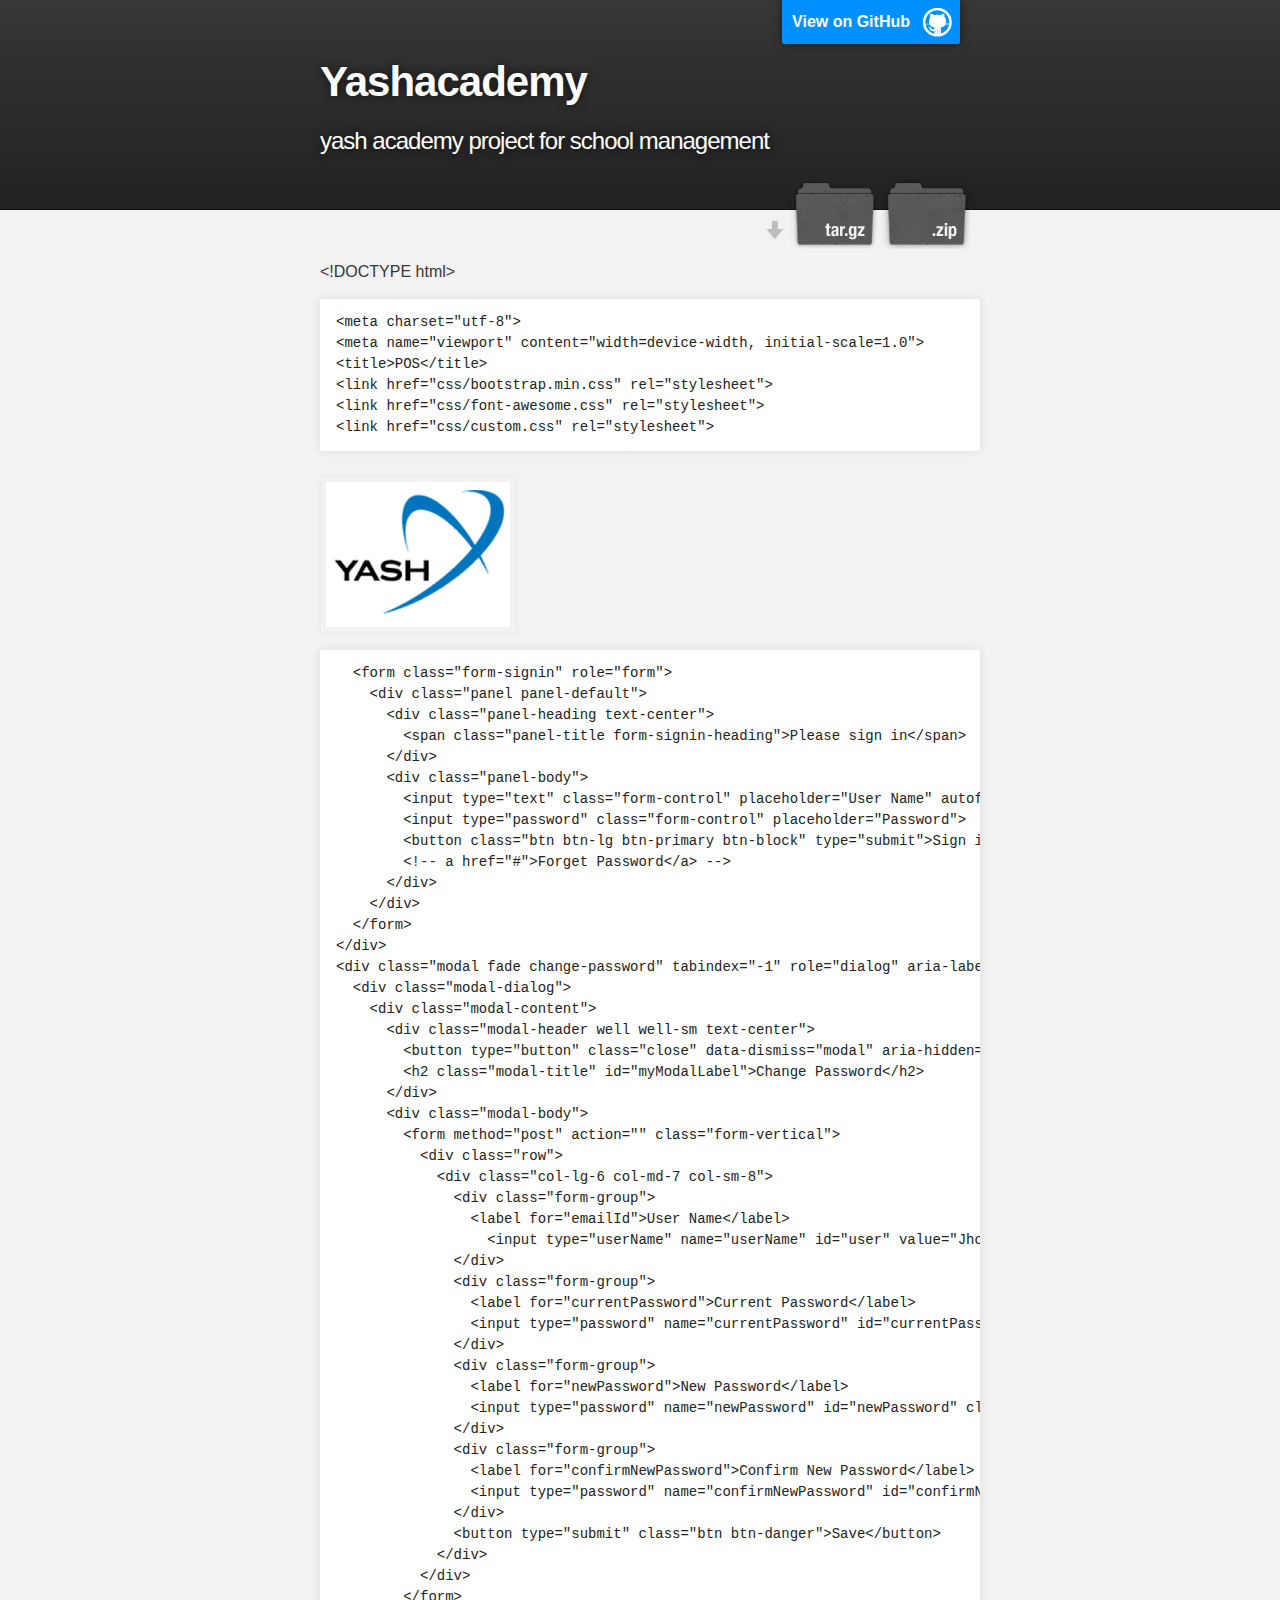
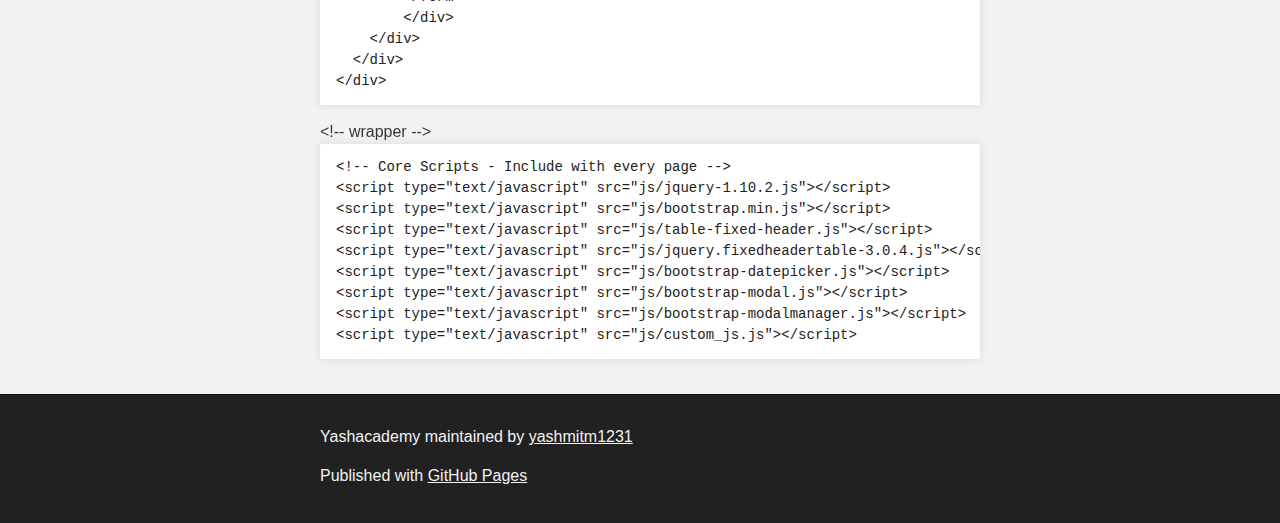
<file: index.html>
<!DOCTYPE html>
<html>

  <head>
    <meta charset='utf-8'>
    <meta http-equiv="X-UA-Compatible" content="chrome=1">
    <meta name="description" content="Yashacademy : yash academy project for school management">

    <link rel="stylesheet" type="text/css" media="screen" href="stylesheets/stylesheet.css">

    <title>Yashacademy</title>
  </head>

  <body>

    <!-- HEADER -->
    <div id="header_wrap" class="outer">
        <header class="inner">
          <a id="forkme_banner" href="https://github.com/yashmitm1231/yashacademy">View on GitHub</a>

          <h1 id="project_title">Yashacademy</h1>
          <h2 id="project_tagline">yash academy project for school management</h2>

            <section id="downloads">
              <a class="zip_download_link" href="https://github.com/yashmitm1231/yashacademy/zipball/master">Download this project as a .zip file</a>
              <a class="tar_download_link" href="https://github.com/yashmitm1231/yashacademy/tarball/master">Download this project as a tar.gz file</a>
            </section>
        </header>
    </div>

    <!-- MAIN CONTENT -->
    <div id="main_content_wrap" class="outer">
      <section id="main_content" class="inner">
        <p>&lt;!DOCTYPE html&gt;
</p>

<p></p>

<pre><code>&lt;meta charset="utf-8"&gt;
&lt;meta name="viewport" content="width=device-width, initial-scale=1.0"&gt;
&lt;title&gt;POS&lt;/title&gt;
&lt;link href="css/bootstrap.min.css" rel="stylesheet"&gt;
&lt;link href="css/font-awesome.css" rel="stylesheet"&gt;
&lt;link href="css/custom.css" rel="stylesheet"&gt;
</code></pre>

<p></p>

<p></p>
     
      <div>
        <div>
          <a href="#"><img src="images/logo.png" alt="Company Logo"></a>
        </div>
      </div>
     
    <div id="wrapper">
    <div>

<pre><code>  &lt;form class="form-signin" role="form"&gt;
    &lt;div class="panel panel-default"&gt;
      &lt;div class="panel-heading text-center"&gt;
        &lt;span class="panel-title form-signin-heading"&gt;Please sign in&lt;/span&gt;
      &lt;/div&gt;
      &lt;div class="panel-body"&gt;
        &lt;input type="text" class="form-control" placeholder="User Name" autofocus=""&gt;
        &lt;input type="password" class="form-control" placeholder="Password"&gt;
        &lt;button class="btn btn-lg btn-primary btn-block" type="submit"&gt;Sign in&lt;/button&gt;
        &lt;!-- a href="#"&gt;Forget Password&lt;/a&gt; --&gt;
      &lt;/div&gt;
    &lt;/div&gt;
  &lt;/form&gt;
&lt;/div&gt;
&lt;div class="modal fade change-password" tabindex="-1" role="dialog" aria-labelledby="mySmallModalLabel" aria-hidden="true"&gt;
  &lt;div class="modal-dialog"&gt;
    &lt;div class="modal-content"&gt;
      &lt;div class="modal-header well well-sm text-center"&gt;
        &lt;button type="button" class="close" data-dismiss="modal" aria-hidden="true"&gt;&amp;times;&lt;/button&gt;
        &lt;h2 class="modal-title" id="myModalLabel"&gt;Change Password&lt;/h2&gt;
      &lt;/div&gt;
      &lt;div class="modal-body"&gt;
        &lt;form method="post" action="" class="form-vertical"&gt;
          &lt;div class="row"&gt;
            &lt;div class="col-lg-6 col-md-7 col-sm-8"&gt;
              &lt;div class="form-group"&gt;
                &lt;label for="emailId"&gt;User Name&lt;/label&gt;
                  &lt;input type="userName" name="userName" id="user" value="Jhon Smith" class="form-control" disabled&gt;
              &lt;/div&gt;
              &lt;div class="form-group"&gt;
                &lt;label for="currentPassword"&gt;Current Password&lt;/label&gt;
                &lt;input type="password" name="currentPassword" id="currentPassword" class="form-control" autofocus=""/&gt;
              &lt;/div&gt;
              &lt;div class="form-group"&gt;
                &lt;label for="newPassword"&gt;New Password&lt;/label&gt;
                &lt;input type="password" name="newPassword" id="newPassword" class="form-control"/&gt;
              &lt;/div&gt;
              &lt;div class="form-group"&gt;
                &lt;label for="confirmNewPassword"&gt;Confirm New Password&lt;/label&gt;
                &lt;input type="password" name="confirmNewPassword" id="confirmNewPassword" class="form-control"/&gt;
              &lt;/div&gt;
              &lt;button type="submit" class="btn btn-danger"&gt;Save&lt;/button&gt;
            &lt;/div&gt;
          &lt;/div&gt;
        &lt;/form&gt;
        &lt;/div&gt;
    &lt;/div&gt;
  &lt;/div&gt;
&lt;/div&gt;
</code></pre>

<p></p>
</div>&lt;!-- wrapper --&gt;

<pre><code>&lt;!-- Core Scripts - Include with every page --&gt;
&lt;script type="text/javascript" src="js/jquery-1.10.2.js"&gt;&lt;/script&gt;
&lt;script type="text/javascript" src="js/bootstrap.min.js"&gt;&lt;/script&gt;
&lt;script type="text/javascript" src="js/table-fixed-header.js"&gt;&lt;/script&gt;
&lt;script type="text/javascript" src="js/jquery.fixedheadertable-3.0.4.js"&gt;&lt;/script&gt;
&lt;script type="text/javascript" src="js/bootstrap-datepicker.js"&gt;&lt;/script&gt;
&lt;script type="text/javascript" src="js/bootstrap-modal.js"&gt;&lt;/script&gt;
&lt;script type="text/javascript" src="js/bootstrap-modalmanager.js"&gt;&lt;/script&gt;
&lt;script type="text/javascript" src="js/custom_js.js"&gt;&lt;/script&gt;
</code></pre>

<p></p>

<p></p>
</div>
      </section>
    </div>

    <!-- FOOTER  -->
    <div id="footer_wrap" class="outer">
      <footer class="inner">
        <p class="copyright">Yashacademy maintained by <a href="https://github.com/yashmitm1231">yashmitm1231</a></p>
        <p>Published with <a href="https://pages.github.com">GitHub Pages</a></p>
      </footer>
    </div>

    

  </body>
</html>
</file>
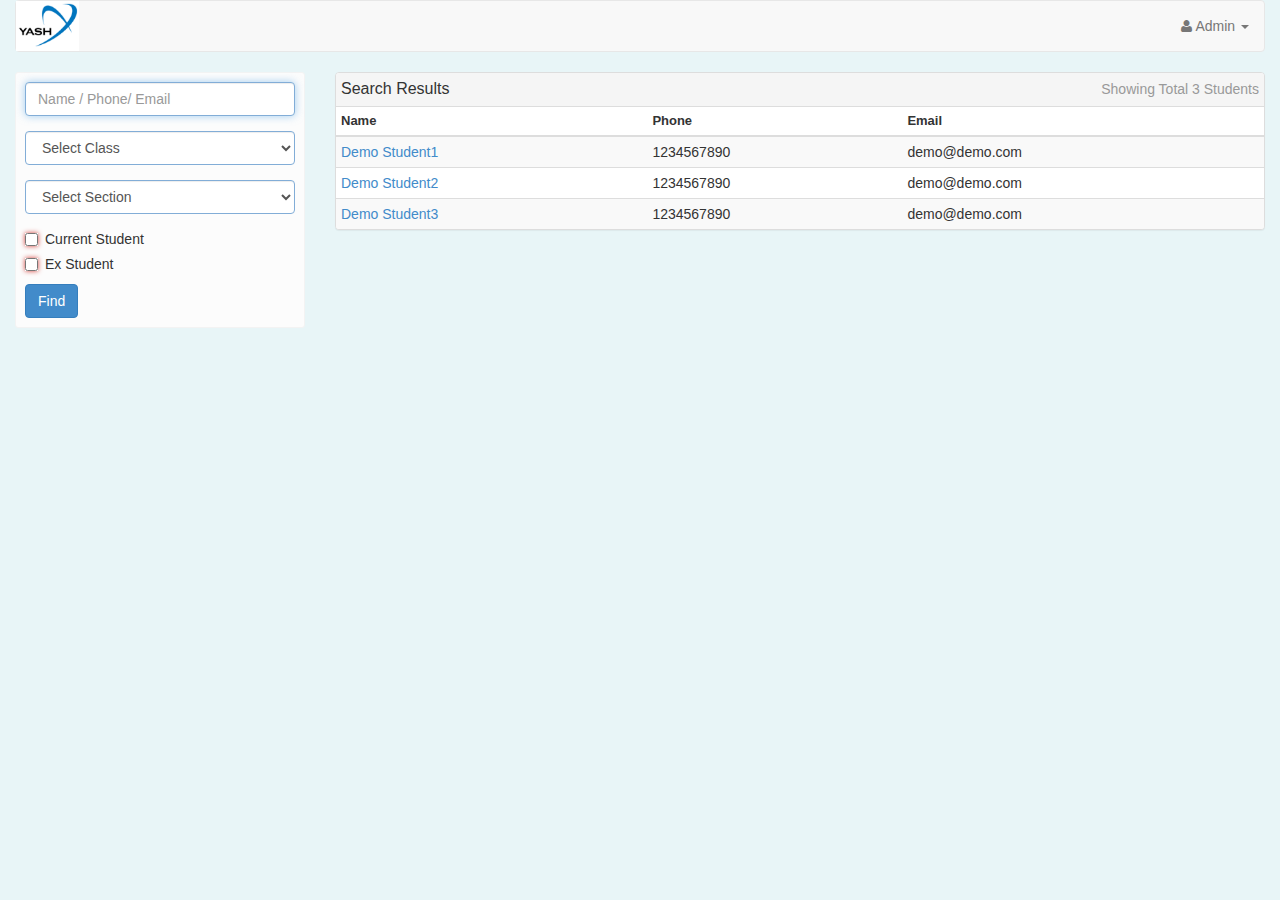
<file: FindStudents.html>
<!DOCTYPE html>
<html>

  <head>

    <title>Yash Academy</title>
    <link href="css/bootstrap.min.css" rel="stylesheet">
    <link href="css/datepicker.css" rel="stylesheet">
    <link href="css/font-awesome.css" rel="stylesheet">
    <link href="css/bootstrap-modal-bs3patch.css" rel="stylesheet">
    <link href="css/bootstrap-modal.css" rel="stylesheet">
    <link href="css/custom.css" rel="stylesheet">
  </head>

  <body>

    <div id="main-content">

      <div class="container-fluid">

        <nav class="navbar navbar-default">
          <div class="navbar-header">
            <button type="button" class="navbar-toggle collapsed" data-toggle="collapse" data-target="#navbar-collapse">
              <span class="sr-only">Toggle navigation</span>
              <span class="icon-bar"></span>
              <span class="icon-bar"></span>
              <span class="icon-bar"></span>
            </button>
            <a href="#" class="navbar-brand"><img src="images/logo.png" alt="Company Logo"></a>
          </div>
          <div class="collapse navbar-collapse" id="navbar-collapse">
            <ul class="nav navbar-nav navbar-right">
              <li class="dropdown">
                <a href="#" class="dropdown-toggle" data-toggle="dropdown" role="button" aria-expanded="false"><i class="fa fa-user"></i> Admin <span class="caret"></span></a>
                <ul class="dropdown-menu" role="menu">
                  <li><a href="#"><i class="fa fa-user"></i> Profile</a></li>
                  <li class="divider"></li>
                  <li><a href="#"><i class="fa fa-gear"></i> Settings</a></li>
                  <li class="divider"></li>
                  <li><a href="#"><i class="fa fa-power-off"></i> Log Out</a></li>
                </ul>
              </li>
            </ul>
          </div><!-- /.navbar-collapse -->
        </nav>

        <div class="row">
            <div class="col-lg-3 col-md-3 col-sm-4">
              <section class="well well-sm">
                <form action="FindStudents.html" method="post">
                  <div class="form-group row">
                    <div class="col-lg-12 col-md-12 col-sm-12">
                      <input type="text" name="keyword" value="" id="partyId" class="form-control" autofocus="autofocus" placeholder="Name / Phone/ Email">
                    </div>
                  </div>
                  <div class="form-group row">
                    <div class="col-lg-12 col-md-12 col-sm-12">
                      <select id="className" name="className" class="form-control">
                        <option>Select Class</option>
                        <option>LKG I</option>
                        <option>LKG II</option>
                        <option>First</option>
                        <option>Second</option>
                        <option>Third</option>
                        <option>Fourth</option>
                        <option>Fifth</option>
                        <option>Sixth</option>
                        <option>Seven</option>
                        <option>Eight</option>
                        <option>Nine</option>
                        <option>Ten</option>
                        <option>11 th</option>
                        <option>12 th</option>
                      </select>
                    </div>
                  </div>
                  <div class="form-group row">
                    <div class="col-lg-12 col-md-12 col-sm-12">
                      <select id="section" name="section" class="form-control">
                        <option>Select Section</option>
                        <option>A</option>
                        <option>B</option>
                        <option>C</option>
                        <option>D</option>
                      </select>
                    </div>
                  </div>
                  <div class="checkbox">
                    <label for="currentStudent">
                      <input id="currentStudent" type="checkbox" value="Y">Current Student
                    </label>
                  </div>
                  <div class="checkbox">
                    <label for="exStudent">
                      <input id="exStudent" type="checkbox" value="Y">Ex Student
                    </label>
                  </div>
                  <div class="row">
                    <div class="col-lg-12 col-md-12">
                      <button type="submit" class="btn btn-primary relative">Find
                        <span class="ajax-loader abs" style="display:none"></span>
                      </button>
                      </div>
                  </div>
                </form>
              </section>
            </div>
            <div class="col-lg-9 col-md-9 col-sm-8">
              <div class="panel panel-default">
                <div class="panel-heading">
                  <span class="panel-title">Search Results</span>
                    <div class="panel-title pull-right">
                      <span class="text-muted text-md">Showing Total 3 Students</span>
                    </div>
                </div>
                  <table class="table table-striped table-condensed table-hover">
                    <thead>
                      <tr>
                        <th class="visible-xs">Students</th>
                        <th class="hidden-xs">Name</th>
                        <th class="hidden-xs">Phone</th>
                        <th class="hidden-xs hidden-sm">Email</th>
                      </tr>
                    </thead>
                    <tbody>
                      <tr id="customer-detail-row-10000">
                        <td class="hidden-xs hidden-sm">
                          <a href="StudentProfile.html?partyId=10000" targe="_blank">Demo Student1</a>
                        </td>
                        <td class="hidden-xs hidden-sm">
                          1234567890
                        </td>
                        <td class="visible-sm">
                          <ul class="list-unstyled">
                            <li><a href="StudentProfile.html?partyId=10000">Demo student1</a></li>
                            <li><small>demo@demo.com</small></li>
                          </ul>
                        </td>
                        <td class="visible-sm">
                          1234567890
                        </td>
                        <td class="visible-xs">
                          <ul class="list-unstyled">
                            <li><a href="StudentProfile?partyId=10000">Demo student1</a></li>
                            <li><small>demo@demo.com</small></li>
                            <li>
                              <div class="media">
                                <span class="pull-left">Phone: </span>
                                <div class="media-body">
                                  <ul class="list-unstyled">
                                    <li><a href="tel:11234567890" target="_blank">1-123-4567890</a></li>
                                  </ul>
                                </div>
                              </div>
                            </li>
                          </ul>
                        </td>
                        <td class="hidden-xs hidden-sm">demo@demo.com</td>
                      </tr>
                      <tr id="customer-detail-row-10001">
                        <td class="hidden-xs hidden-sm">
                          <a href="StudentProfile.html?partyId=10000" targe="_blank">Demo Student2</a>
                        </td>
                        <td class="hidden-xs hidden-sm">
                          1234567890
                        </td>
                        <td class="visible-sm">
                          <ul class="list-unstyled">
                            <li><a href="StudentProfile.html?partyId=10000">Demo Student2</a></li>
                            <li><small>demo@demo.com</small></li>
                          </ul>
                        </td>
                        <td class="visible-sm">
                          1234567890
                        </td>
                        <td class="visible-xs">
                          <ul class="list-unstyled">
                            <li><a href="StudentProfile?partyId=10000">Demo Student2</a></li>
                            <li><small>demo@demo.com</small></li>
                            <li>
                              <div class="media">
                                <span class="pull-left">Phone: </span>
                                <div class="media-body">
                                  <ul class="list-unstyled">
                                    <li><a href="tel:11234567890" target="_blank">1-123-4567890</a></li>
                                  </ul>
                                </div>
                              </div>
                            </li>
                          </ul>
                        </td>
                        <td class="hidden-xs hidden-sm">demo@demo.com</td>
                      </tr>
                      <tr id="customer-detail-row-10000">
                        <td class="hidden-xs hidden-sm">
                          <a href="StudentProfile.html?partyId=10000" targe="_blank">Demo Student3</a>
                        </td>
                        <td class="hidden-xs hidden-sm">
                          1234567890
                        </td>
                        <td class="visible-sm">
                          <ul class="list-unstyled">
                            <li><a href="StudentProfile.html?partyId=10000">Demo Student3</a></li>
                            <li><small>demo@demo.com</small></li>
                          </ul>
                        </td>
                        <td class="visible-sm">
                          1234567890
                        </td>
                        <td class="visible-xs">
                          <ul class="list-unstyled">
                            <li><a href="StudentProfile?partyId=10000">Demo Student3</a></li>
                            <li><small>demo@demo.com</small></li>
                            <li>
                              <div class="media">
                                <span class="pull-left">Phone: </span>
                                <div class="media-body">
                                  <ul class="list-unstyled">
                                    <li><a href="tel:11234567890" target="_blank">1-123-4567890</a></li>
                                  </ul>
                                </div>
                              </div>
                            </li>
                          </ul>
                        </td>
                        <td class="hidden-xs hidden-sm">demo@demo.com</td>
                      </tr>
                    </tbody>
                 </table>
              </div>
              <a href="#top" class="top-link" style="display: none;">Top of Page</a>
            </div>
          </div>

        </div><!-- container-fluid -->

      <!-- Core Scripts - Include with every page -->
      <script type="text/javascript" src="js/jquery-1.10.2.js"></script>
      <script type="text/javascript" src="js/bootstrap.min.js"></script>
      <script type="text/javascript" src="js/table-fixed-header.js"></script>
      <script type="text/javascript" src="js/jquery.fixedheadertable-3.0.4.js"></script>
      <script type="text/javascript" src="js/bootstrap-datepicker.js"></script>
      <script type="text/javascript" src="js/bootstrap-modal.js"></script>
      <script type="text/javascript" src="js/bootstrap-modalmanager.js"></script>
      <script type="text/javascript" src="js/custom_js.js"></script>

    </div>
  </body>
</html>
</file>
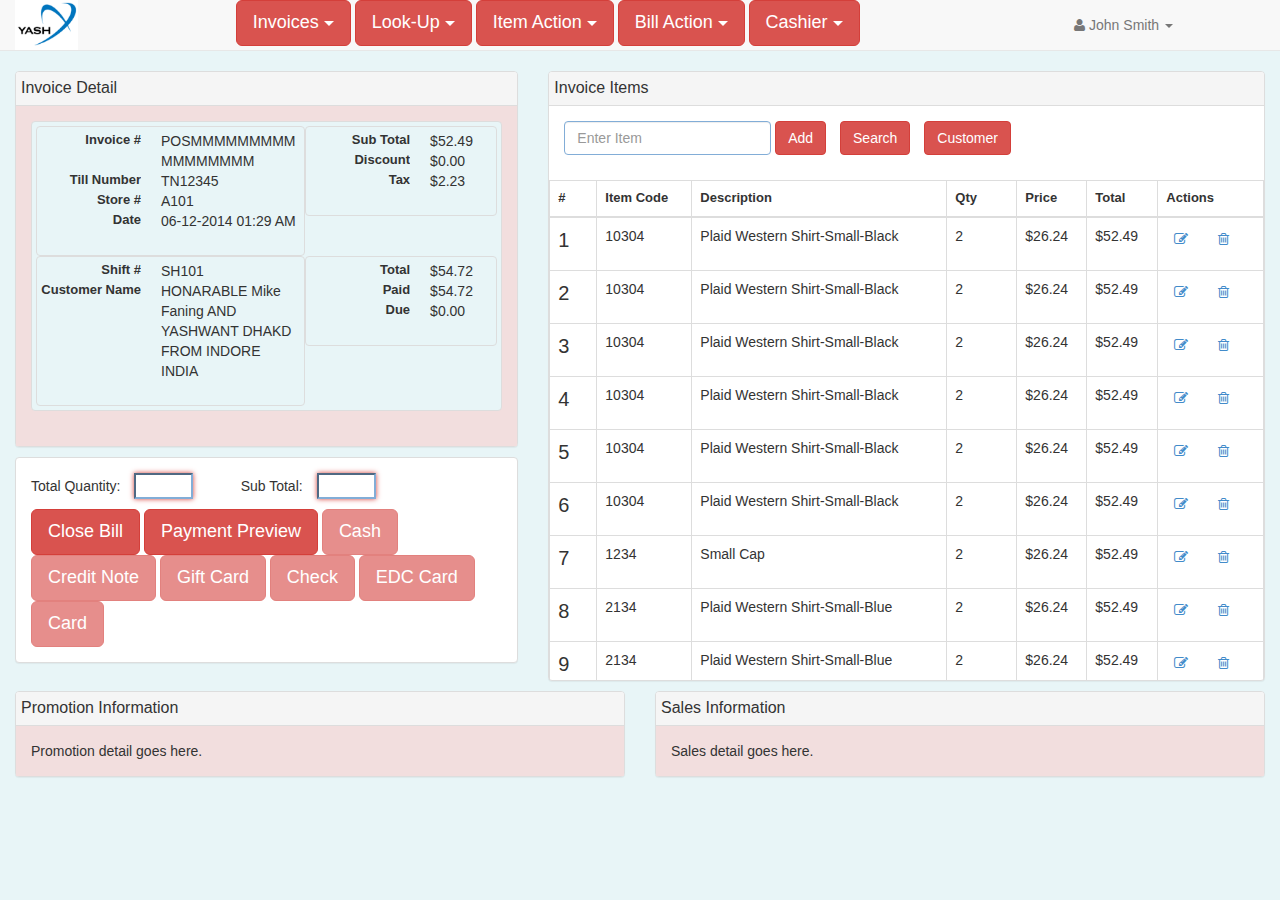
<file: HomePage.html>
<!DOCTYPE html>
<html>

  <head>

    <title>POS</title>
    <link href="css/bootstrap.min.css" rel="stylesheet">
    <link href="css/datepicker.css" rel="stylesheet">
    <link href="css/font-awesome.css" rel="stylesheet">
    <link href="css/bootstrap-modal-bs3patch.css" rel="stylesheet">
    <link href="css/bootstrap-modal.css" rel="stylesheet">
    <link href="css/custom.css" rel="stylesheet">
  </head>

  <body>
    <div id="main-content">
    <nav class="navbar navbar-default navbar-fixed-top" role="navigation">
      <div class="container-fluid">
        <ul class="nav navbar-nav navbar-user col-lg-12 col-md-12 col-sm-12">
          <li class="col-lg-2 col-md-2 col-sm-2">
          <div class="navbar-header">
            <a href="#" class="navbar-brand"><img src="images/logo.png" alt="Company Logo"></a>
          </div>
          </li>
          <li class="col-lg-8 col-md-8 col-sm-8">
            <div class="btn-group">
              <button type="button" class="btn btn-lg btn-danger dropdown-toggle btn-top-size" data-toggle="dropdown">
                Invoices <span class="caret"></span>
              </button>
              <ul class="dropdown-menu custom-dropdown" role="menu">
                <li class="btn btn-danger btn-block"><a href="#">Invoice Type 1</a></li>
                <li class="btn btn-danger btn-block"><a href="#">Invoice Type 2</a></li>
                <li class="btn btn-danger btn-block"><a href="#">Invoice Type 3</a></li>
                <li class="btn btn-danger btn-block"><a href="#">Invoice Type 4</a></li>
              </ul>
            </div>
            <div class="btn-group">
              <button type="button" class="btn btn-lg btn-danger dropdown-toggle btn-top-size" data-toggle="dropdown">
                Look-Up <span class="caret"></span>
              </button>
              <ul class="dropdown-menu custom-dropdown" role="menu">
                <li class="btn btn-danger btn-block"><a href="#">Look-Up Type 1</a></li>
                <li class="btn btn-danger btn-block"><a href="#">Look-Up Type 2</a></li>
                <li class="btn btn-danger btn-block"><a href="#">Look-Up Type 3</a></li>
                <li class="btn btn-danger btn-block"><a href="#">Look-Up Type 4</a></li>
              </ul>
            </div>
            <div class="btn-group">
              <button type="button" class="btn btn-lg btn-danger dropdown-toggle btn-top-size" data-toggle="dropdown">
                Item Action <span class="caret"></span>
              </button>
              <ul class="dropdown-menu custom-dropdown" role="menu">
                <li class="btn btn-danger btn-block"><a href="#" data-toggle="modal" title="Shift Begin Details" data-dialog-href="#shift-begin">Shift Begin</a></li>
                <li class="btn btn-danger btn-block"><a href="#" data-toggle="modal" title="Day Begin Details" data-dialog-href="#day-begin">Day Begin</a></li>
                <li class="btn btn-danger btn-block"><a href="#" data-toggle="modal" title="Original Invoice Details" data-dialog-href="#return-item">Return Item</a></li>
                <li class="btn btn-danger btn-block"><a href="#" data-toggle="modal" title="Advance Invoice" data-dialog-href="#advance-invoice">Advance Invoice</a></li>
                <li class="btn btn-danger btn-block"><a href="#" data-toggle="modal" title="Enter Old Invoice No" data-dialog-href="#sales-against-adv-inv">Sales Against Advance Invoice</a></li>
                <li class="btn btn-danger btn-block"><a href="#" data-toggle="modal" title="Delivery LookUp" data-dialog-href="#delivery-lookUp">Delivery LookUp</a></li>
              </ul>
              <div id="delivery-lookUp" style="display:none;">
                <form method="post" action="" class="requireValidation" novalidate="novalidate">
                <div class="form-group row">
	              <div class="col-lg-3 col-md-3 col-sm-3">
	                <label for="salePersonCode">salePersonCode</label>
	                <input type="text" data-label="salePersonCode" name="salePersonCode" class="form-control" id="salePersonCode" tabindex="2">
	              </div>
	              <div class="col-lg-3 col-md-3 col-sm-3">
	                <label for="itemName">itemName</label>
	                <input type="text" data-label="itemName" name="itemName" class="form-control" id="itemName" tabindex="3">
	              </div>
	              <div class="col-lg-3 col-md-3 col-sm-3">
	                <label for="srNo">srNo</label>
	                <input type="text" data-label="First Name" name="srNo" class="form-control" id="srNo" tabindex="4">
	              </div>
	              <div class="col-lg-3 col-md-3 col-sm-3">
	                <label for="firstName">firstName</label>
	                <input type="text" data-label="firstName" name="firstName" class="form-control" id="firstName" tabindex="5">
	              </div>
	            </div>
	            <div class="form-group row">
	              <div class="col-lg-3 col-md-3 col-sm-3">
	                <label for="lastName">lastName</label>
	                <input type="text" data-label="lastName" name="lastName" class="form-control" id="lastName" tabindex="6">
	              </div>
	              <div class="col-lg-3 col-md-3 col-sm-3">
	                <label for="deliveryType">deliveryType</label>
	                <input type="text" data-label="deliveryType" name="deliveryType" class="form-control" id="deliveryType" tabindex="7">
	              </div>
	              <div class="col-lg-3 col-md-3 col-sm-3">
	                <label for="routes">routes</label>
	                <select class="form-control" data-label="routes" name="routes" id="routes" tabindex="8">
	                  <option>Male</option>
	                  <option>Female</option>
	                </select>
	              </div>
	              <div class="col-lg-3 col-md-3 col-sm-3">
	                <label for="locationEntryTime">locationEntryTime</label>
	                <input type="text" data-label="locationEntryTime" name="locationEntryTime" class="form-control" id="locationEntryTime" tabindex="9">
	              </div>
	            </div>
	            <div class="form-group row">
	              <div class="col-lg-3 col-md-3 col-sm-3">
	                <label for="deliveryDate">deliveryDate</label>
	                <input type="text" data-label="deliveryDate" name="deliveryDate" class="form-control" id="deliveryDate" tabindex="10">
	              </div>
	              <div class="col-lg-3 col-md-3 col-sm-3">
	                <label for="ageBracket">ageBracket</label>
	                <input type="text" data-label="ageBracket" name="ageBracket" class="form-control" id="ageBracket" tabindex="11">
	              </div>
	              <div class="col-lg-3 col-md-3 col-sm-3">
	                <label for="dob">Date Of Birth</label>
	                <input type="text" data-label="Date Of Birth" name="dob" class="form-control" id="dob" tabindex="12">
	              </div>
	              <div class="col-lg-3 col-md-3 col-sm-3">
	                <label for="address1">address1</label>
	                <input type="text" data-label="address1" name="address1" class="form-control" id="address1" tabindex="13">
	              </div>
	            </div>
	            <div class="form-group row">
	              <div class="col-lg-3 col-md-3 col-sm-3">
	                <label for="address2">address2</label>
	                <input type="text" data-label="address2" name="address2" class="form-control" id="address2" tabindex="14">
	              </div>
	              <div class="col-lg-3 col-md-3 col-sm-3">
	                <label for="landmark">landmark</label>
	                <input type="text" data-label="landmark" name="landmark" class="form-control" id="landmark" tabindex="15">
	              </div>
	              <div class="col-lg-3 col-md-3 col-sm-3">
	                <label for="location">location</label>
	                <input type="text" data-label="location" name="location" class="form-control" id="location" tabindex="16">
	              </div>
	              <div class="col-lg-3 col-md-3 col-sm-3">
	                <label for="city">city</label>
	                <input type="text" data-label="city" name="city" class="form-control" id="city" tabindex="17">
	              </div>
	            </div>
	            <div class="form-group row">
	              <div class="col-lg-3 col-md-3 col-sm-3">
	                <label for="pinCode">pinCode</label>
	                <input type="text" data-label="pinCode" name="pinCode" class="form-control" id="pinCode" tabindex="18">
	              </div>
	              <div class="col-lg-3 col-md-3 col-sm-3">
	                <label for="priorityInstruction">priorityInstruction</label>
	                <input type="text" data-label="priorityInstruction" name="priorityInstruction" class="form-control" id="priorityInstruction" tabindex="19">
	              </div>
	              <div class="col-lg-3 col-md-3 col-sm-3">
	                <label for="deliveryInstruction">deliveryInstruction</label>
	                <input type="text" data-label="deliveryInstruction" name="deliveryInstruction" class="form-control" id="deliveryInstruction" tabindex="20">
	              </div>
	              <div class="col-lg-3 col-md-3 col-sm-3">
	                <label for="extectedInstallationDate">extectedInstallationDate</label>
	                <input type="text" data-label="extectedInstallationDate" name="extectedInstallationDate" class="form-control" id="extectedInstallationDate" tabindex="21">
	              </div>
	            </div>
	            <div class="form-group row">
	              <div class="col-lg-3 col-md-3 col-sm-3">
	                <label for="expectedDemoDate">expectedDemoDate</label>
	                <input type="text" data-label="expectedDemoDate" name="expectedDemoDate" class="form-control" id="expectedDemoDate" tabindex="22">
	              </div>
	              <div class="col-lg-3 col-md-3 col-sm-3">
	                <label for="deliveryTimeFrom">deliveryTimeFrom</label>
	                <input type="text" data-label="deliveryTimeFrom" name="deliveryTimeFrom" class="form-control" id="deliveryTimeFrom" tabindex="23">
	              </div>
	              <div class="col-lg-3 col-md-3 col-sm-3">
	                <label for="deliveryTimeTo">deliveryTimeTo</label>
	                <input type="text" data-label="deliveryTimeTo" name="deliveryTimeTo" class="form-control" id="deliveryTimeTo" tabindex="24">
	              </div>
	              <div class="col-lg-3 col-md-3 col-sm-3">
	                <label for="installationtimeFrom">installationtimeFrom</label>
	                <input type="text" data-label="installationtimeFrom" name="installationtimeFrom" class="form-control" id="installationtimeFrom" tabindex="25">
	              </div>
	            </div>
	            <div class="form-group row">
	              <div class="col-lg-3 col-md-3 col-sm-3">
	                <label for="installationtimeTo">installationtimeTo</label>
	                <input type="text" data-label="installationtimeTo" name="installationtimeTo" class="form-control" id="installationtimeTo" tabindex="26">
	              </div>
	              <div class="col-lg-3 col-md-3 col-sm-3">
	                <label for="demotimeFrom">demotimeFrom</label>
	                <input type="text" data-label="demotimeFrom" name="demotimeFrom" class="form-control" id="demotimeFrom" tabindex="27">
	              </div>
	              <div class="col-lg-3 col-md-3 col-sm-3">
	                <label for="demoTimeTo">demoTimeTo</label>
	                <input type="text" data-label="demoTimeTo" name="demoTimeTo" class="form-control" id="demoTimeTo" tabindex="28">
	              </div>
	              <div class="col-lg-3 col-md-3 col-sm-3">
	                <label for="installationFlag">installationFlag</label>
	                <input type="text" data-label="installationFlag" name="installationFlag" class="form-control" id="installationFlag" tabindex="29">
	              </div>
	            </div>
	            <div class="form-group row">
	              <div class="col-lg-3 col-md-3 col-sm-3">
	                <label for="demoFlag">demoFlag</label>
	                <input type="text" data-label="demoFlag" name="demoFlag" class="form-control" id="demoFlag" tabindex="30">
	              </div>
	              <div class="col-lg-3 col-md-3 col-sm-3">
                    <label for="priorityFlag">priorityFlag</label>
                    <input type="text" data-label="priorityFlag" name="priorityFlag" class="form-control" id="priorityFlag" tabindex="30">
                  </div>
                  <div class="col-lg-3 col-md-3 col-sm-3">
                    <label for="billAddress1">billAddress1</label>
                    <input type="text" data-label="billAddress1" name="billAddress1" class="form-control" id="demoFlag" tabindex="30">
                  </div>
                  <div class="col-lg-3 col-md-3 col-sm-3">
                    <label for="billAddress2">billAddress2</label>
                    <input type="text" data-label="billAddress2" name="billAddress2" class="form-control" id="billAddress2" tabindex="30">
                  </div>
	             </div>
	             <div class="form-group row">
                  <div class="col-lg-3 col-md-3 col-sm-3">
                    <label for="billLocation">billLocation</label>
                    <input type="text" data-label="billLocation" name="billLocation" class="form-control" id="billLocation" tabindex="30">
                  </div>
                  <div class="col-lg-3 col-md-3 col-sm-3">
                    <label for="billCity">billCity</label>
                    <input type="text" data-label="billCity" name="billCity" class="form-control" id="billCity" tabindex="30">
                  </div>
                  <div class="col-lg-3 col-md-3 col-sm-3">
                    <label for="billPincode">billPincode</label>
                    <input type="text" data-label="billPincode" name="billPincode" class="form-control" id="demoFlag" tabindex="30">
                  </div>
                  <div class="col-lg-3 col-md-3 col-sm-3">
                    <label for="pickupRemark">pickupRemark</label>
                    <input type="text" data-label="pickupRemark" name="pickupRemark" class="form-control" id="pickupRemark" tabindex="30">
                  </div>
                 </div>
                 <div class="form-group row">
                  <div class="col-lg-3 col-md-3 col-sm-3">
                    <label for="pickupFlag">pickupFlag</label>
                    <input type="text" data-label="pickupFlag" name="pickupFlag" class="form-control" id="pickupFlag" tabindex="30">
                  </div>
                  <div class="col-lg-3 col-md-3 col-sm-3">
                    <label for="deliveryTypeEnabled">deliveryTypeEnabled</label>
                    <input type="text" data-label="deliveryTypeEnabled" name="deliveryTypeEnabled" class="form-control" id="deliveryTypeEnabled" tabindex="30">
                  </div>
                 </div>
		         <div class="form-group row">
		           <div class="col-lg-3 col-md-3 col-sm-3">
		             <button type="submit" class="btn btn-danger relative" tabIndex="8">
		               Add
		             </button>
		           </div>
		         </div>
        </form>
              </div>
              <div id="day-begin" style="display:none">
                <form class="form-horizontal" role="form" method="post" action="">
                  <div class="form-group">
                    <label for="autoPopulateDate" class="col-sm-4 control-label">Auto populate date</label>
                    <div class="col-sm-8">
                      <div class="input-group date" data-date-format="dd-mm-yyyy" data-date="01-01-2014">
                        <input id="autoPopulateDate" class="form-control" type="text" readonly="" size="14" />
                        <span class="input-group-addon add-on">
                          <span class="glyphicon glyphicon-calendar"></span>
                        </span>
                      </div>
                    </div>
                  </div>
                  <div class="form-group">
                    <div class="col-sm-8 col-sm-offset-4">
                    <button type="button" class="btn btn-danger" data-dismiss="modal">Shift End</button>
                    <button type="button" class="btn btn-danger" data-dismiss="modal">Till End</button>
                    </div>
                  </div>
                </form>
              </div>
              
              <div id="shift-begin" style="display:none">
                <form class="form-horizontal" role="form">
                  <div class="form-group">
                    <label for="shiftNo" class="col-sm-4 control-label">Shift No</label>
                    <div class="col-sm-8">
                      <input type="text" class="form-control" id="shiftNo"/>
                    </div>
                  </div>
                  <div class="form-group">
                    <label for="shiftAmount" class="col-sm-4 control-label">Shift Amount</label>
                    <div class="col-sm-8">
                      <input type="text" class="form-control" id="shiftAmount"/>
                    </div>
                  </div>
                <div class="form-group">
                  <div class="col-sm-8 col-sm-offset-4">
                    <button type="button" class="btn btn-danger" data-dismiss="modal">Ok</button>
                    <button type="button" class="btn btn-danger" data-dismiss="modal">Cancel</button>
                  </div>
                </div>
              </form>
            </div>
              
            <div id="return-item" style="display:none">
              <dl class="dl-horizontal">
                <dt>Sys Invoice No</dt>
                <dd>SLF07A02123</dd>
                <dt>Date</dt>
                <dd>26-05-2011</dd>
                <dt>Time</dt>
                <dd>06:14:57</dd>
                <dt>Shift No</dt>
                <dd>1</dd>
                <dt>Cashier Name</dt>
                <dd>250670</dd>
              </dl>
              <table class="table table-bordered table-fixed" data-fixed-height="290">
                <thead>
                  <tr>
                    <th>EAN</th>
                    <th>Item Code</th>
                    <th>Quantity</th>
                    <th>Total Amount</th>
                  </tr>
                </thead>
                <tbody>
                  <tr>
                    <td>AC1010</td>
                    <td>100005</td>
                    <td class="text-right">1</td>
                    <td class="text-right">13,994</td>
                  </tr>
                </tbody>
              </table>
              <div class="control-group">
                <button type="button" class="btn btn-danger" data-dismiss="modal">Colse-F4</button>
              </div>
            </div>
            <div id="advance-invoice" style="display:none">
              <form class="form-horizontal" role="form">
                <div class="form-group">
                  <label for="paymentDate" class="col-sm-4 control-label">Expected Payment Date</label>
                  <div class="col-sm-8">
                    <div class="input-group date" data-date-format="dd-mm-yyyy" data-date="01-01-2014">
                      <input id="paymentDate" class="form-control" type="text" readonly="" size="14" />
                      <span class="input-group-addon add-on">
                        <span class="glyphicon glyphicon-calendar"></span>
                      </span>
                    </div>
                  </div>
                </div>
                <div class="form-group">
                  <div class="col-sm-offset-4 col-sm-8">
                    <div class="checkbox">
                      <label>
                        <input type="checkbox"> Allowed Payment Below Limit
                      </label>
                    </div>
                  </div>
                </div>
                <div class="form-group">
                  <div class="col-sm-offset-4 col-sm-8">
                    <button type="button" class="btn btn-default" data-dismiss="modal">Ok</button>
                  </div>
                </div>
              </form>
            </div>
            <div id="sales-against-adv-inv" style="display:none">
              <form class="form-horizontal" role="form">
                <div class="form-group">
                  <label for="invoiceNo" class="col-sm-6 control-label">Enter Old Invoice No</label>
                  <div class="col-sm-6">
                    <input type="text" class="form-control" id="invoiceNo"/>
                  </div>
                </div>
                <div class="form-group">
                  <div class="col-sm-offset-4 col-sm-8">
                    <button type="button" class="btn btn-info" data-dismiss="modal">Go</button>
                    <button type="button" class="btn btn-info" data-dismiss="modal">Scan</button>
                    <button type="button" class="btn btn-danger" data-dismiss="modal">Clear-F3</button>
                    <button type="button" class="btn btn-danger" data-dismiss="modal">Cancel-F4</button>
                  </div>
                </div>
              </form>
            </div>
            </div>
            <div class="btn-group">
              <button type="button" class="btn btn-lg btn-danger dropdown-toggle btn-top-size" data-toggle="dropdown">
                Bill Action <span class="caret"></span>
              </button>
              <ul class="dropdown-menu custom-dropdown" role="menu">
                <li class="btn btn-danger btn-block"><a href="#" data-toggle="modal" title="Bill Lookup Details" data-dialog-href="#bill-lookup">Bill Look Up</a></li>
                <li class="btn btn-danger btn-block"><a href="#" data-toggle="modal" title="Customer Details" data-dialog-href="#customer-lookup">Customer Look Up</a></li>
              </ul>
              <div id="customer-lookup" style="display:none;">
                <form class="form-horizontal" role="form" method="post" action="">
                  <div class="form-group row">
                    <div class="col-sm-4 col-md-4 col-lg-4">
                      <label for="fname" class="control-label">fname</label>
                        <input name="fname" id="fname" class="form-control" type="text"/>
                    </div>
                    <div class="col-sm-4 col-md-4 col-lg-4">
                      <label for="lname" class="control-label">lname</label>
                      <input name="lname" id="lname" class="form-control" type="text"/>
                    </div>
                    <div class="col-sm-4 col-md-4 col-lg-4">
                      <label for="pmobile" class="control-label">pmobile</label>
                        <input name="pmobile" id="pmobile" class="form-control" type="text"/>
                    </div>
                  </div>
                  <div class="form-group row">
                    <div class="col-sm-4 col-md-4 col-lg-4">
                      <label for="pemail" class="control-label">pemail</label>
                        <input name="pemail" id="pemail" class="form-control" type="text"/>
                    </div>
                    <div class="col-sm-4 col-md-4 col-lg-4">
                      <label for="city" class="control-label">city</label>
                      <input name="city" id="city" class="form-control" type="text"/>
                    </div>
                    <div class="col-sm-4 col-md-4 col-lg-4">
                      <label for="sal" class="control-label">sal</label>
                        <input name="sal" id="sal" class="form-control" type="text"/>
                    </div>
                  </div>
                  <div class="form-group row">
                    <div class="col-sm-4 col-md-4 col-lg-4">
                      <label for="pan" class="control-label">pan</label>
                        <input name="pan" id="pan" class="form-control" type="text"/>
                    </div>
                    <div class="col-sm-4 col-md-4 col-lg-4">
                      <label for="uid" class="control-label">uid</label>
                      <input name="uid" id="uid" class="form-control" type="text"/>
                    </div>
                    <div class="col-sm-4 col-md-4 col-lg-4">
                      <label for="email" class="control-label">email</label>
                        <input name="email" id="email" class="form-control" type="text"/>
                    </div>
                  </div>
                  <div class="form-group row">
                    <div class="col-sm-4 col-md-4 col-lg-4">
                      <label for="landlineno" class="control-label">landlineno</label>
                        <input name="landlineno" id="landlineno" class="form-control" type="text"/>
                    </div>
                    <div class="col-sm-4 col-md-4 col-lg-4">
                      <label for="company" class="control-label">company</label>
                      <input name="company" id="company" class="form-control" type="text"/>
                    </div>
                    <div class="col-sm-4 col-md-4 col-lg-4">
                      <label for="companyflg" class="control-label">companyflg</label>
                        <input name="companyflg" id="companyflg" class="form-control" type="text"/>
                    </div>
                  </div>
                  <div class="form-group row">
                    <div class="col-sm-4 col-md-4 col-lg-4">
                      <label for="gender" class="control-label">gender</label>
                      <select class="form-control" data-label="Gender" name="gender" id="gender" tabindex="8">
                        <option>Male</option>
                        <option>Female</option>
                      </select>
                    </div>
                  </div>
                  <div class="form-group row">
                    <div class="col-sm-6 col-md-6 col-lg-6">
                      <button type="submit" class="btn btn-danger">Add</button>
                    </div>
                  </div>
                </form>
              </div>
              <div id="bill-lookup" style="display:none;">
                <form class="form-horizontal" role="form" method="post" action="">
                  <div class="form-group row">
                    <div class="col-sm-6 col-md-6 col-lg-6">
                      <label for="fromDate" class="control-label">From Date</label>
                      <div class="input-group date" data-date-format="dd-mm-yyyy" data-date="01-01-2014">
                        <input name="fromDate" id="fromDate" class="form-control" type="text" readonly="" />
                        <span class="input-group-addon add-on">
                          <span class="glyphicon glyphicon-calendar"></span>
                        </span>
                      </div>
                    </div>
                    <div class="col-sm-6 col-md-6 col-lg-6">
                      <label for="autoPopulateDate" class="control-label">To Date</label>
                      <div class="input-group date" data-date-format="dd-mm-yyyy" data-date="01-01-2014">
                        <input name="toDate" id="toDate" class="form-control" type="text" readonly="" />
                        <span class="input-group-addon add-on">
                          <span class="glyphicon glyphicon-calendar"></span>
                        </span>
                      </div>
                    </div>
                  </div>
                  <div class="form-group row">
                    <div class="col-sm-6 col-md-6 col-lg-6">
                      <label for="fromTime">fromTime</label>
                      <input type="text" name="fromTime" class="form-control" id="fromTime">
                    </div>
                    <div class="col-sm-6 col-md-6 col-lg-6">
                      <label for="toTime">toTime</label>
                      <input type="text" name="toTime" class="form-control" id="toTime">
                    </div>
                  </div>
                  <div class="form-group row">
                    <div class="col-sm-6 col-md-6 col-lg-6">
                      <label for="invoiceTitle">invoiceTitle</label>
                      <input type="text" name="invoiceTitle" class="form-control" id="invoiceTitle">
                    </div>
                    <div class="col-sm-6 col-md-6 col-lg-6">
                      <label for="tenderName">tenderName</label>
                      <input type="text" name="tenderName" class="form-control" id="tenderName">
                    </div>
                  </div>
                  <div class="form-group row">
                    <div class="col-sm-6 col-md-6 col-lg-6">
                      <button type="submit" class="btn btn-danger">Add</button>
                    </div>
                  </div>
                </form>
              </div>
            </div>
            <div class="btn-group">
              <button type="button" class="btn btn-lg btn-danger dropdown-toggle btn-top-size" data-toggle="dropdown">
                Cashier <span class="caret"></span>
              </button>
              <ul class="dropdown-menu custom-dropdown" role="menu">
                <li class="btn btn-danger btn-block"><a href="#">Cashier Type 1</a></li>
                <li class="btn btn-danger btn-block"><a href="#">Cashier Type 2</a></li>
                <li class="btn btn-danger btn-block"><a href="#">Cashier Type 3</a></li>
                <li class="btn btn-danger btn-block"><a href="#">Cashier Type 4</a></li>
              </ul>
            </div>
          </li>

          <li class="dropdown user-dropdown col-lg-2 col-md-2 col-sm-2">
            <a href="#" class="dropdown-toggle" data-toggle="dropdown"><i class="fa fa-user"></i> John Smith <b class="caret"></b></a>
            <ul class="dropdown-menu">
              <li><a href="#"><i class="fa fa-user"></i> Profile</a></li>
              <li><a href="#"><i class="fa fa-gear"></i> Settings</a></li>
              <li class="divider"></li>
              <li><a href="#"><i class="fa fa-power-off"></i> Log Out</a></li>
            </ul>
          </li>
        </ul>
      </div>
    </nav>
    <div id="wrapper">
    
      <div class="container-fluid">
        <div class="row">
          <div class="col-sm-12 col-lg-5 col-md-5">
            <div class="panel panel-default panel-fixed-height">
              <div class="panel-heading">
                <span class="panel-title">
                  Invoice Detail
                </span>
              </div>
              <div class="panel-body bg-danger">
                <ul class="thumbnail invoice-tiles list-unstyled clearfix">
                  <li class="thumbnail col-sm-12 col-lg-7 col-md-7 bg-danger">
                    <dl class="dl-horizontal dl-small">
                      <dt>Invoice #</dt>
                      <dd>POSMMMMMMMMMMMMMMMMM</dd>
                      <dt>Till Number</dt>
                      <dd>TN12345</dd>
                      <dt>Store #</dt>
                      <dd>
                        A101
                      </dd>
                      <dt>Date</dt>
                      <dd>06-12-2014 01:29 AM</dd>
                    </dl>
                  </li>
                  <li class="thumbnail col-sm-12 col-lg-5 col-md-5 bg-danger">
                    <dl class="dl-horizontal dl-small">
                      <dt>Sub Total</dt>
                      <dd>$52.49</dd>
                      <dt>Discount</dt>
                      <dd>$0.00</dd>
                      <dt>Tax</dt>
                      <dd>$2.23</dd>
                    </dl>
                  </li>
                  <li class="thumbnail col-sm-12 col-lg-7 col-md-7 bg-danger">
                    <dl class="dl-horizontal dl-small">
                      <dt>Shift #</dt>
                      <dd>SH101</dd>
                      <dt>Customer Name</dt>
                      <dd>
                        HONARABLE Mike Faning AND YASHWANT DHAKD FROM INDORE INDIA
                      </dd>
                    </dl>
                  </li>
                  <li class="thumbnail col-sm-12 col-lg-5 col-md-5 bg-danger">
                    <dl class="dl-horizontal dl-small">
                      <dt>Total</dt>
                      <dd>$54.72</dd>
                      <dt>Paid</dt>
                      <dd>$54.72</dd>
                      <span>
                        <dt>Due</dt>
                        <dd>$0.00</dd>
                      </span>
                    </dl>
                  </li>
                </ul>
              </div>
            </div>
            <div class="panel panel-default bg-danger">
              <div class="panel-body">
              <ul class="list-unstyled list-inline">
                <li>Total Quantity:</li>
                <li><input type="text" name="quantity" size="4"/></li><li>&nbsp;&nbsp;&nbsp;&nbsp;&nbsp;&nbsp;</li>
                <li class="text-right">Sub Total:</li>
                <li><input type="text" name="subtotal" size="4"/></li>
              </ul>
              <button type="button" class="btn btn-lg btn-danger btn-fix-size">Close Bill</button>
              <button type="button" class="btn btn-lg btn-danger btn-fix-size">Payment Preview</button>
              <button type="button" class="btn btn-lg btn-danger btn-fix-size" disabled="disabled">Cash</button>
              <button type="button" class="btn btn-lg btn-danger btn-fix-size" disabled="disabled">Credit Note</button>
              <button type="button" class="btn btn-lg btn-danger btn-fix-size" disabled="disabled">Gift Card</button>
              <button type="button" class="btn btn-lg btn-danger btn-fix-size" disabled="disabled">Check</button>
              <button type="button" class="btn btn-lg btn-danger btn-fix-size" disabled="disabled">EDC Card</button>
              <button type="button" class="btn btn-lg btn-danger btn-fix-size" disabled="disabled">Card</button>
              </div>
            </div>
          </div>
          <div class="col-sm-12 col-lg-7 col-md-7">
            <div class="panel panel-default">
              <div class="panel-heading">
                <span class="panel-title">Invoice Items</span>
              </div>
              <div class="panel-body">
                <ul class="list-unstyled list-inline">
                  <li>
                    <form class="form-inline" role="form">
                      <div class="form-group">
                        <label class="sr-only" for="itemNumber">Enter Item</label>
                        <input type="text" class="form-control" id="itemNumber" placeholder="Enter Item">
                      </div>
                      <button type="submit" class="btn btn-danger">Add</button>
                    </form>
                  </li>
                  <li>
                    <button class="btn btn-danger" data-toggle="modal" data-dialog-href="/home/yash/POS/SelectItem.html">Search</button>
                  </li>
                  <li>
                    <button class="btn btn-danger" data-toggle="modal" data-dialog-href="file:///home/yash/POS/AddCustomer.html" title="Add Customer">
                      Customer
                    </button>
                  </li>
                </ul>
              </div>
              <table class="table table-bordered table-fixed" data-fixed-height="500">
                <thead>
                  <tr>
                    <th>#</th>
                    <th>Item Code</th>
                    <th>Description</th>
                    <th class="col-fixed-width">Qty</th>
                    <th>Price</th>
                    <th>Total</th>
                    <th>Actions</th>
                  </tr>
                </thead>
                <tbody>
                  <tr>
                    <td class="text-lg">1</td>
                    <td>10304</td>
                    <td>Plaid Western Shirt-Small-Black</td>
                    <td class="col-fixed-width"><span class="item-qty-0">2</span><span class="item-qty-0" style="display:none;"><input name="quantity" value="2" size="5"/></span></td>
                    <td class="col-fixed-width"><span class="item-qty-0">$26.24</span><span class="item-qty-0" style="display:none;"><input name="price" value="26.24" size="4"/></span></td>
                    <td>$52.49</td>
                    <td>
                      <ul class="list-unstyled list-inline item-qty-0">
                        <li>
                          <button type="submit" class="btn-link relative" title="Edit" data-toggle-display=".item-qty-0">
                            <i class="fa fa-pencil-square-o"></i>
                          </button>
                        </li>
                        <li>
                          <form method="post" action="#">
                            <button type="submit" class="btn-link delete-item" title="Delete"><i class="fa fa-trash-o"></i></button>
                          </form>
                          
                        </li>
                      </ul>
                      <ul class="list-unstyled list-inline item-qty-0" style="display:none;">
                        <li>
                          <form method="post" action="#">
                            <button type="submit" class="btn-link relative" title="Save">
                              <i class="fa fa-floppy-o"></i>
                            </button>
                          </form>
                        </li>
                        <li>
                          <button class="btn-link relative" data-toggle-display=".item-qty-0" title="Cancel Edit">
                            <i class="fa fa-times"></i>
                          </button>
                        </li>
                      </ul>
                    </td>
                  </tr>
                  <tr>
                    <td class="text-lg">2</td>
                    <td>10304</td>
                    <td>Plaid Western Shirt-Small-Black</td>
                    <td class="col-fixed-width"><span class="item-qty-1">2</span><span class="item-qty-1" style="display:none;"><input name="quantity" value="2" size="4"/></span></td>
                    <td class="col-fixed-width"><span class="item-qty-1">$26.24</span><span class="item-qty-1" style="display:none;"><input name="price" value="26.24" size="6"/></span></td>
                    <td>$52.49</td>
                    <td>
                      <ul class="list-unstyled list-inline item-qty-1">
                        <li>
                          <button type="submit" class="btn-link relative" title="Edit" data-toggle-display=".item-qty-1">
                            <i class="fa fa-pencil-square-o"></i>
                          </button>
                        </li>
                        <li>
                          <form method="post" action="#">
                            <button type="submit" class="btn-link delete-item" title="Delete"><i class="fa fa-trash-o"></i></button>
                          </form>
                        </li>
                      </ul>
                      <ul class="list-unstyled list-inline item-qty-1" style="display:none;">
                        <li>
                          <form method="post" action="#">
                            <button type="submit" class="btn-link relative" title="Save">
                              <i class="fa fa-floppy-o"></i>
                            </button>
                          </form>
                        </li>
                        <li>
                          <button class="btn-link relative" data-toggle-display=".item-qty-1" title="Cancel Edit">
                            <i class="fa fa-times"></i>
                          </button>
                        </li>
                      </ul>
                    </td>
                  </tr>
                  <tr>
                    <td class="text-lg">3</td>
                    <td>10304</td>
                    <td>Plaid Western Shirt-Small-Black</td>
                    <td class="col-fixed-width"><span class="item-qty-2">2</span><span class="item-qty-2" style="display:none;"><input name="quantity" value="2" size="4"/></span></td>
                    <td class="col-fixed-width"><span class="item-qty-2">$26.24</span><span class="item-qty-2" style="display:none;"><input name="price" value="26.24" size="4"/></span></td>
                    <td>$52.49</td>
                    <td>
                      <ul class="list-unstyled list-inline item-qty-2">
                        <li>
                          <button type="submit" class="btn-link relative" title="Edit" data-toggle-display=".item-qty-2">
                            <i class="fa fa-pencil-square-o"></i>
                          </button>
                        </li>
                        <li>
                            <button type="submit" class="btn-link delete-item" title="Delete"><i class="fa fa-trash-o"></i></button>
                        </li>
                      </ul>
                      <ul class="list-unstyled list-inline item-qty-2" style="display:none;">
                        <li>
                          <form method="post" action="#">
                            <button type="submit" class="btn-link relative" title="Save">
                              <i class="fa fa-floppy-o"></i>
                            </button>
                          </form>
                        </li>
                        <li>
                          <button class="btn-link relative" data-toggle-display=".item-qty-2" title="Cancel Edit">
                            <i class="fa fa-times"></i>
                          </button>
                        </li>
                      </ul>
                    </td>
                  </tr>
                  <tr>
                    <td class="text-lg">4</td>
                    <td>10304</td>
                    <td>Plaid Western Shirt-Small-Black</td>
                    <td class="col-fixed-width"><span class="item-qty-3">2</span><span class="item-qty-3" style="display:none;"><input name="quantity" value="2" size="4"/></span></td>
                    <td class="col-fixed-width"><span class="item-qty-3">$26.24</span><span class="item-qty-3" style="display:none;"><input name="price" value="26.24" size="4"/></span></td>
                    <td>$52.49</td>
                    <td>
                      <ul class="list-unstyled list-inline item-qty-3">
                        <li>
                          <button type="submit" class="btn-link relative" title="Edit" data-toggle-display=".item-qty-3">
                            <i class="fa fa-pencil-square-o"></i>
                          </button>
                        </li>
                        <li>
                          <button type="submit" class="btn-link delete-item" title="Delete"><i class="fa fa-trash-o"></i></button>
                        </li>
                      </ul>
                      <ul class="list-unstyled list-inline item-qty-3" style="display:none;">
                        <li>
                          <form method="post" action="#">
                            <button type="submit" class="btn-link relative" title="Save">
                              <i class="fa fa-floppy-o"></i>
                            </button>
                          </form>
                        </li>
                        <li>
                          <button class="btn-link relative" data-toggle-display=".item-qty-3" title="Cancel Edit">
                            <i class="fa fa-times"></i>
                          </button>
                        </li>
                      </ul>
                    </td>
                  </tr>
                  <tr>
                    <td class="text-lg">5</td>
                    <td>10304</td>
                    <td>Plaid Western Shirt-Small-Black</td>
                    <td class="col-fixed-width"><span class="item-qty-4">2</span><span class="item-qty-4" style="display:none;"><input name="quantity" value="2" size="4"/></span></td>
                    <td class="col-fixed-width"><span class="item-qty-4">$26.24</span><span class="item-qty-4" style="display:none;"><input name="price" value="26.24" size="4"/></span></td>
                    <td>$52.49</td>
                    <td>
                      <ul class="list-unstyled list-inline item-qty-4">
                        <li>
                          <button type="submit" class="btn-link relative" title="Edit" data-toggle-display=".item-qty-4">
                            <i class="fa fa-pencil-square-o"></i>
                          </button>
                        </li>
                        <li>
                          <button type="submit" class="btn-link delete-item" title="Delete"><i class="fa fa-trash-o"></i></button>
                        </li>
                      </ul>
                      <ul class="list-unstyled list-inline item-qty-4" style="display:none;">
                        <li>
                          <form method="post" action="#">
                            <button type="submit" class="btn-link relative" title="Save">
                              <i class="fa fa-floppy-o"></i>
                            </button>
                          </form>
                        </li>
                        <li>
                          <button class="btn-link relative" data-toggle-display=".item-qty-4" title="Cancel Edit">
                            <i class="fa fa-times"></i>
                          </button>
                        </li>
                      </ul>
                    </td>
                  </tr>
                  <tr>
                    <td class="text-lg">6</td>
                    <td>10304</td>
                    <td>Plaid Western Shirt-Small-Black</td>
                    <td class="col-fixed-width"><span class="item-qty-5">2</span><span class="item-qty-5" style="display:none;"><input name="quantity" value="2" size="4"/></span></td>
                    <td class="col-fixed-width"><span class="item-qty-5">$26.24</span><span class="item-qty-5" style="display:none;"><input name="price" value="26.24" size="4"/></span></td>
                    <td>$52.49</td>
                    <td>
                      <ul class="list-unstyled list-inline item-qty-5">
                        <li>
                          <button type="submit" class="btn-link relative" title="Edit" data-toggle-display=".item-qty-5">
                            <i class="fa fa-pencil-square-o"></i>
                          </button>
                        </li>
                        <li>
                          <button type="submit" class="btn-link delete-item" title="Delete"><i class="fa fa-trash-o"></i></button>
                        </li>
                      </ul>
                      <ul class="list-unstyled list-inline item-qty-5" style="display:none;">
                        <li>
                          <form method="post" action="#">
                            <button type="submit" class="btn-link relative" title="Save">
                              <i class="fa fa-floppy-o"></i>
                            </button>
                          </form>
                        </li>
                        <li>
                          <button class="btn-link relative" data-toggle-display=".item-qty-5" title="Cancel Edit">
                            <i class="fa fa-times"></i>
                          </button>
                        </li>
                      </ul>
                    </td>
                  </tr>
                  <tr>
                    <td class="text-lg">7</td>
                    <td>1234</td>
                    <td>
                      Small Cap
                    </td>
                    <td class="col-fixed-width"><span class="item-qty-6">2</span><span class="item-qty-6" style="display:none;"><input name="quantity" value="2" size="4"/></span></td>
                    <td class="col-fixed-width"><span class="item-qty-6">$26.24</span><span class="item-qty-6" style="display:none;"><input name="price" value="26.24" size="4"/></span></td>
                    <td>$52.49</td>
                    <td>
                      <ul class="list-unstyled list-inline item-qty-6">
                        <li>
                          <button type="submit" class="btn-link relative" title="Edit" data-toggle-display=".item-qty-6">
                            <i class="fa fa-pencil-square-o"></i>
                          </button>
                        </li>
                        <li>
                          <button type="submit" class="btn-link delete-item" title="Delete"><i class="fa fa-trash-o"></i></button>
                        </li>
                      </ul>
                      <ul class="list-unstyled list-inline item-qty-6" style="display:none;">
                        <li>
                          <form method="post" action="#">
                            <button type="submit" class="btn-link relative" title="Save">
                              <i class="fa fa-floppy-o"></i>
                            </button>
                          </form>
                        </li>
                        <li>
                          <button class="btn-link relative" data-toggle-display=".item-qty-6" title="Cancel Edit">
                            <i class="fa fa-times"></i>
                          </button>
                        </li>
                      </ul>
                    </td>
                  </tr>
                  <tr>
                    <td class="text-lg">8</td>
                    <td>2134</td>
                    <td>Plaid Western Shirt-Small-Blue</td>
                    <td class="col-fixed-width"><span class="item-qty-7">2</span><span class="item-qty-7" style="display:none;"><input name="quantity" value="2" size="4"/></span></td>
                    <td class="col-fixed-width"><span class="item-qty-7">$26.24</span><span class="item-qty-7" style="display:none;"><input name="price" value="26.24" size="4"/></span></td>
                    <td>$52.49</td>
                    <td>
                      <ul class="list-unstyled list-inline item-qty-7">
                        <li>
                          <button type="submit" class="btn-link relative" title="Edit" data-toggle-display=".item-qty-7">
                            <i class="fa fa-pencil-square-o"></i>
                          </button>
                        </li>
                        <li>
                          <button type="submit" class="btn-link delete-item" title="Delete"><i class="fa fa-trash-o"></i></button>
                        </li>
                      </ul>
                      <ul class="list-unstyled list-inline item-qty-7" style="display:none;">
                        <li>
                          <form method="post" action="#">
                            <button type="submit" class="btn-link relative" title="Save">
                              <i class="fa fa-floppy-o"></i>
                            </button>
                          </form>
                        </li>
                        <li>
                          <button class="btn-link relative" data-toggle-display=".item-qty-7" title="Cancel Edit">
                            <i class="fa fa-times"></i>
                          </button>
                        </li>
                      </ul>
                    </td>
                  </tr>
                  <tr>
                    <td class="text-lg">9</td>
                    <td>2134</td>
                    <td>Plaid Western Shirt-Small-Blue</td>
                    <td class="col-fixed-width"><span class="item-qty-7">2</span><span class="item-qty-7" style="display:none;"><input name="quantity" value="2" size="4"/></span></td>
                    <td class="col-fixed-width"><span class="item-qty-7">$26.24</span><span class="item-qty-7" style="display:none;"><input name="price" value="26.24" size="4"/></span></td>
                    <td>$52.49</td>
                    <td>
                      <ul class="list-unstyled list-inline item-qty-7">
                        <li>
                          <button type="submit" class="btn-link relative" title="Edit" data-toggle-display=".item-qty-7">
                            <i class="fa fa-pencil-square-o"></i>
                          </button>
                        </li>
                        <li>
                          <button type="submit" class="btn-link delete-item" title="Delete"><i class="fa fa-trash-o"></i></button>
                        </li>
                      </ul>
                      <ul class="list-unstyled list-inline item-qty-7" style="display:none;">
                        <li>
                          <form method="post" action="#">
                            <button type="submit" class="btn-link relative" title="Save">
                              <i class="fa fa-floppy-o"></i>
                            </button>
                          </form>
                        </li>
                        <li>
                          <button class="btn-link relative" data-toggle-display=".item-qty-7" title="Cancel Edit">
                            <i class="fa fa-times"></i>
                          </button>
                        </li>
                      </ul>
                    </td>
                  </tr>
                  <tr>
                    <td class="text-lg">10</td>
                    <td>2134</td>
                    <td>Plaid Western Shirt-Small-Blue</td>
                    <td class="col-fixed-width"><span class="item-qty-7">2</span><span class="item-qty-7" style="display:none;"><input name="quantity" value="2" size="4"/></span></td>
                    <td class="col-fixed-width"><span class="item-qty-7">$26.24</span><span class="item-qty-7" style="display:none;"><input name="price" value="26.24" size="4"/></span></td>
                    <td>$52.49</td>
                    <td>
                      <ul class="list-unstyled list-inline item-qty-7">
                        <li>
                          <button type="submit" class="btn-link relative" title="Edit" data-toggle-display=".item-qty-7">
                            <i class="fa fa-pencil-square-o"></i>
                          </button>
                        </li>
                        <li>
                          <button type="submit" class="btn-link delete-item" title="Delete"><i class="fa fa-trash-o"></i></button>
                        </li>
                      </ul>
                      <ul class="list-unstyled list-inline item-qty-7" style="display:none;">
                        <li>
                          <form method="post" action="#">
                            <button type="submit" class="btn-link relative" title="Save">
                              <i class="fa fa-floppy-o"></i>
                            </button>
                          </form>
                        </li>
                        <li>
                          <button class="btn-link relative" data-toggle-display=".item-qty-7" title="Cancel Edit">
                            <i class="fa fa-times"></i>
                          </button>
                        </li>
                      </ul>
                    </td>
                  </tr>
                  <tr>
                    <td class="text-lg">11</td>
                    <td>2134</td>
                    <td>Plaid Western Shirt-Small-Blue</td>
                    <td class="col-fixed-width"><span class="item-qty-7">2</span><span class="item-qty-7" style="display:none;"><input name="quantity" value="2" size="4"/></span></td>
                    <td class="col-fixed-width"><span class="item-qty-7">$26.24</span><span class="item-qty-7" style="display:none;"><input name="price" value="26.24" size="4"/></span></td>
                    <td>$52.49</td>
                    <td>
                      <ul class="list-unstyled list-inline item-qty-7">
                        <li>
                          <button type="submit" class="btn-link relative" title="Edit" data-toggle-display=".item-qty-7">
                            <i class="fa fa-pencil-square-o"></i>
                          </button>
                        </li>
                        <li>
                          <button type="submit" class="btn-link delete-item" title="Delete"><i class="fa fa-trash-o"></i></button>
                        </li>
                      </ul>
                      <ul class="list-unstyled list-inline item-qty-7" style="display:none;">
                        <li>
                          <form method="post" action="#">
                            <button type="submit" class="btn-link relative" title="Save">
                              <i class="fa fa-floppy-o"></i>
                            </button>
                          </form>
                        </li>
                        <li>
                          <button class="btn-link relative" data-toggle-display=".item-qty-7" title="Cancel Edit">
                            <i class="fa fa-times"></i>
                          </button>
                        </li>
                      </ul>
                    </td>
                  </tr>
                  <tr>
                    <td class="text-lg">12</td>
                    <td>2134</td>
                    <td>Plaid Western Shirt-Small-Blue</td>
                    <td class="col-fixed-width"><span class="item-qty-7">2</span><span class="item-qty-7" style="display:none;"><input name="quantity" value="2" size="4"/></span></td>
                    <td class="col-fixed-width"><span class="item-qty-7">$26.24</span><span class="item-qty-7" style="display:none;"><input name="price" value="26.24" size="4"/></span></td>
                    <td>$52.49</td>
                    <td>
                      <ul class="list-unstyled list-inline item-qty-7">
                        <li>
                          <button type="submit" class="btn-link relative" title="Edit" data-toggle-display=".item-qty-7">
                            <i class="fa fa-pencil-square-o"></i>
                          </button>
                        </li>
                        <li>
                          <button type="submit" class="btn-link delete-item" title="Delete"><i class="fa fa-trash-o"></i></button>
                        </li>
                      </ul>
                      <ul class="list-unstyled list-inline item-qty-7" style="display:none;">
                        <li>
                          <form method="post" action="#">
                            <button type="submit" class="btn-link relative" title="Save">
                              <i class="fa fa-floppy-o"></i>
                            </button>
                          </form>
                        </li>
                        <li>
                          <button class="btn-link relative" data-toggle-display=".item-qty-7" title="Cancel Edit">
                            <i class="fa fa-times"></i>
                          </button>
                        </li>
                      </ul>
                    </td>
                  </tr>
                </tbody>
              </table>
            </div>
          </div>
        </div>
        
        <div class="row">
          <div class="col-lg-6 col-md-6 col-sm-6">
            <div class="panel panel-default bg-danger">
              <div class="panel-heading">
                <span class="panel-title">Promotion Information</span>
              </div>
              <div class="panel-body bg-danger">
                Promotion detail goes here.
              </div>
            </div>
          </div>
          <div class="col-lg-6 col-md-6 col-sm-6">
            <div class="panel panel-default bg-danger">
              <div class="panel-heading">
                <span class="panel-title">Sales Information</span>
              </div>
              <div class="panel-body bg-danger">
                Sales detail goes here.
              </div>
            </div>
          </div>
      </div>
    
    </div><!-- wrapper -->
    
    <!-- Core Scripts - Include with every page -->
    <script type="text/javascript" src="js/jquery-1.10.2.js"></script>
    <script type="text/javascript" src="js/bootstrap.min.js"></script>
    <script type="text/javascript" src="js/table-fixed-header.js"></script>
    <script type="text/javascript" src="js/jquery.fixedheadertable-3.0.4.js"></script>
    <script type="text/javascript" src="js/bootstrap-datepicker.js"></script>
    <script type="text/javascript" src="js/bootstrap-modal.js"></script>
    <script type="text/javascript" src="js/bootstrap-modalmanager.js"></script>
    <script type="text/javascript" src="js/custom_js.js"></script>
  
  </div>
  </body>
</html>
</file>
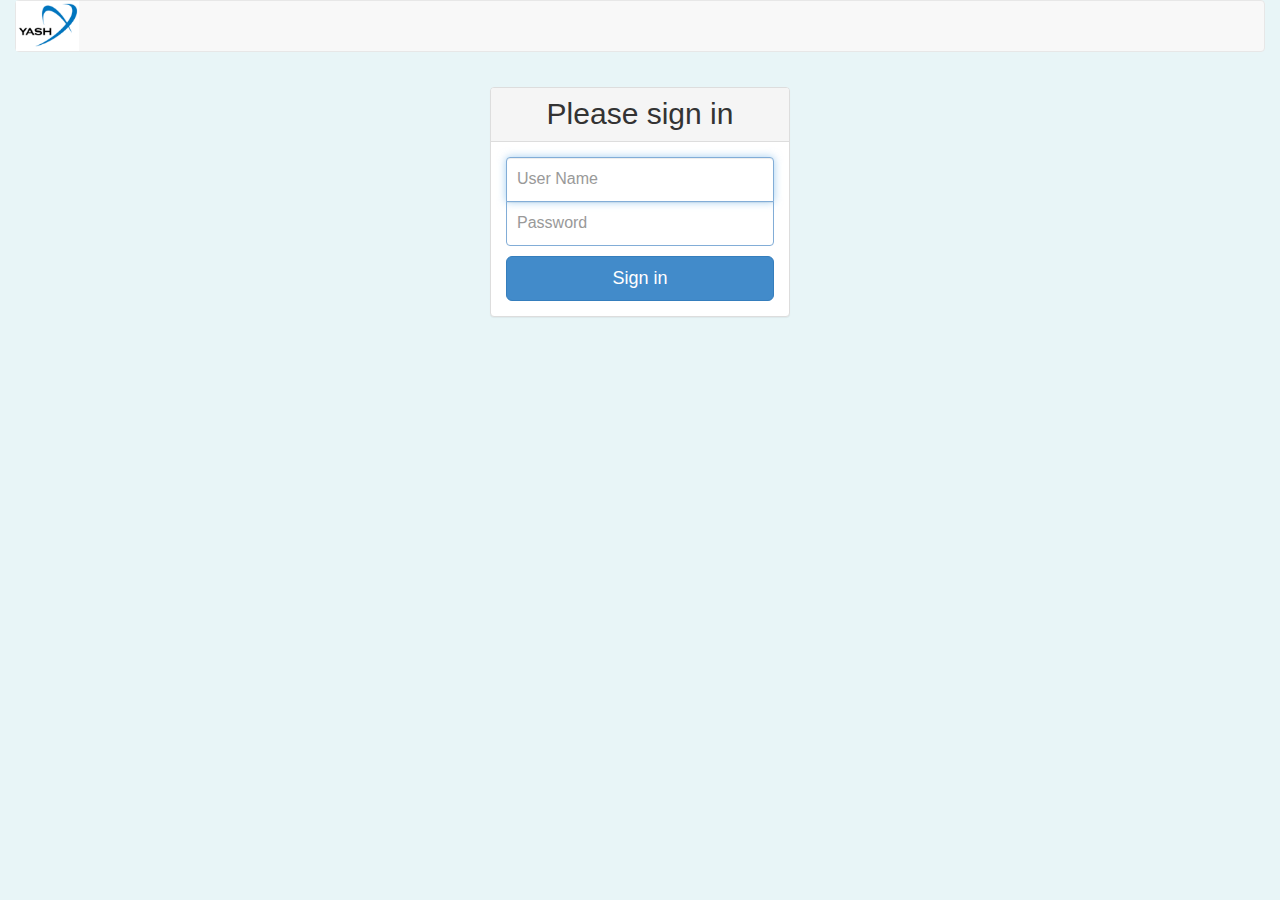
<file: login.html>
<!DOCTYPE html>
<html>

  <head>

    <meta charset="utf-8">
    <meta name="viewport" content="width=device-width, initial-scale=1.0">
    <title>Yash Academy</title>
    <link href="css/bootstrap.min.css" rel="stylesheet">
    <link href="css/font-awesome.css" rel="stylesheet">
    <link href="css/custom.css" rel="stylesheet">

  </head>

  <body>
    <div id="wrapper">
    <div class="container-fluid">

      <nav class="navbar navbar-default">
        <div class="navbar-header">
          <button type="button" class="navbar-toggle collapsed" data-toggle="collapse" data-target="#navbar-collapse">
            <span class="sr-only">Toggle navigation</span>
            <span class="icon-bar"></span>
            <span class="icon-bar"></span>
            <span class="icon-bar"></span>
          </button>
          <a href="#" class="navbar-brand"><img src="images/logo.png" alt="Company Logo"></a>
        </div>
      </nav>

      <form class="form-signin" role="form">
        <div class="panel panel-default">
          <div class="panel-heading text-center">
            <span class="panel-title form-signin-heading">Please sign in</span>
          </div>
          <div class="panel-body">
            <input type="text" class="form-control" placeholder="User Name" autofocus="">
            <input type="password" class="form-control" placeholder="Password">
            <button class="btn btn-lg btn-primary btn-block" type="submit">Sign in</button>
            <!-- a href="#">Forget Password</a> -->
          </div>
        </div>
      </form>
    </div>
    <div class="modal fade change-password" tabindex="-1" role="dialog" aria-labelledby="mySmallModalLabel" aria-hidden="true">
      <div class="modal-dialog">
        <div class="modal-content">
          <div class="modal-header well well-sm text-center">
            <button type="button" class="close" data-dismiss="modal" aria-hidden="true">&times;</button>
            <h2 class="modal-title" id="myModalLabel">Change Password</h2>
          </div>
          <div class="modal-body">
            <form method="post" action="" class="form-vertical">
              <div class="row">
                <div class="col-lg-6 col-md-7 col-sm-8">
                  <div class="form-group">
                    <label for="emailId">User Name</label>
                      <input type="userName" name="userName" id="user" value="Jhon Smith" class="form-control" disabled>
                  </div>
                  <div class="form-group">
                    <label for="currentPassword">Current Password</label>
                    <input type="password" name="currentPassword" id="currentPassword" class="form-control" autofocus=""/>
                  </div>
                  <div class="form-group">
                    <label for="newPassword">New Password</label>
                    <input type="password" name="newPassword" id="newPassword" class="form-control"/>
                  </div>
                  <div class="form-group">
                    <label for="confirmNewPassword">Confirm New Password</label>
                    <input type="password" name="confirmNewPassword" id="confirmNewPassword" class="form-control"/>
                  </div>
                  <button type="submit" class="btn btn-danger">Save</button>
                </div>
              </div>
            </form>
            </div>
        </div>
      </div>
    </div>

  </div><!-- wrapper -->
    
    <!-- Core Scripts - Include with every page -->
    <script type="text/javascript" src="js/jquery-1.10.2.js"></script>
    <script type="text/javascript" src="js/bootstrap.min.js"></script>
    <script type="text/javascript" src="js/table-fixed-header.js"></script>
    <script type="text/javascript" src="js/jquery.fixedheadertable-3.0.4.js"></script>
    <script type="text/javascript" src="js/bootstrap-datepicker.js"></script>
    <script type="text/javascript" src="js/bootstrap-modal.js"></script>
    <script type="text/javascript" src="js/bootstrap-modalmanager.js"></script>
    <script type="text/javascript" src="js/custom_js.js"></script>
  
  </body>
    
</html>
</file>
<file: stylesheets/stylesheet.css>
/*******************************************************************************
Slate Theme for GitHub Pages
by Jason Costello, @jsncostello
*******************************************************************************/

@import url(pygment_trac.css);

/*******************************************************************************
MeyerWeb Reset
*******************************************************************************/

html, body, div, span, applet, object, iframe,
h1, h2, h3, h4, h5, h6, p, blockquote, pre,
a, abbr, acronym, address, big, cite, code,
del, dfn, em, img, ins, kbd, q, s, samp,
small, strike, strong, sub, sup, tt, var,
b, u, i, center,
dl, dt, dd, ol, ul, li,
fieldset, form, label, legend,
table, caption, tbody, tfoot, thead, tr, th, td,
article, aside, canvas, details, embed,
figure, figcaption, footer, header, hgroup,
menu, nav, output, ruby, section, summary,
time, mark, audio, video {
  margin: 0;
  padding: 0;
  border: 0;
  font: inherit;
  vertical-align: baseline;
}

/* HTML5 display-role reset for older browsers */
article, aside, details, figcaption, figure,
footer, header, hgroup, menu, nav, section {
  display: block;
}

ol, ul {
  list-style: none;
}

table {
  border-collapse: collapse;
  border-spacing: 0;
}

/*******************************************************************************
Theme Styles
*******************************************************************************/

body {
  box-sizing: border-box;
  color:#373737;
  background: #212121;
  font-size: 16px;
  font-family: 'Myriad Pro', Calibri, Helvetica, Arial, sans-serif;
  line-height: 1.5;
  -webkit-font-smoothing: antialiased;
}

h1, h2, h3, h4, h5, h6 {
  margin: 10px 0;
  font-weight: 700;
  color:#222222;
  font-family: 'Lucida Grande', 'Calibri', Helvetica, Arial, sans-serif;
  letter-spacing: -1px;
}

h1 {
  font-size: 36px;
  font-weight: 700;
}

h2 {
  padding-bottom: 10px;
  font-size: 32px;
  background: url('../images/bg_hr.png') repeat-x bottom;
}

h3 {
  font-size: 24px;
}

h4 {
  font-size: 21px;
}

h5 {
  font-size: 18px;
}

h6 {
  font-size: 16px;
}

p {
  margin: 10px 0 15px 0;
}

footer p {
  color: #f2f2f2;
}

a {
  text-decoration: none;
  color: #007edf;
  text-shadow: none;

  transition: color 0.5s ease;
  transition: text-shadow 0.5s ease;
  -webkit-transition: color 0.5s ease;
  -webkit-transition: text-shadow 0.5s ease;
  -moz-transition: color 0.5s ease;
  -moz-transition: text-shadow 0.5s ease;
  -o-transition: color 0.5s ease;
  -o-transition: text-shadow 0.5s ease;
  -ms-transition: color 0.5s ease;
  -ms-transition: text-shadow 0.5s ease;
}

a:hover, a:focus {text-decoration: underline;}

footer a {
  color: #F2F2F2;
  text-decoration: underline;
}

em {
  font-style: italic;
}

strong {
  font-weight: bold;
}

img {
  position: relative;
  margin: 0 auto;
  max-width: 739px;
  padding: 5px;
  margin: 10px 0 10px 0;
  border: 1px solid #ebebeb;

  box-shadow: 0 0 5px #ebebeb;
  -webkit-box-shadow: 0 0 5px #ebebeb;
  -moz-box-shadow: 0 0 5px #ebebeb;
  -o-box-shadow: 0 0 5px #ebebeb;
  -ms-box-shadow: 0 0 5px #ebebeb;
}

p img {
  display: inline;
  margin: 0;
  padding: 0;
  vertical-align: middle;
  text-align: center;
  border: none;
}

pre, code {
  width: 100%;
  color: #222;
  background-color: #fff;

  font-family: Monaco, "Bitstream Vera Sans Mono", "Lucida Console", Terminal, monospace;
  font-size: 14px;

  border-radius: 2px;
  -moz-border-radius: 2px;
  -webkit-border-radius: 2px;
}

pre {
  width: 100%;
  padding: 10px;
  box-shadow: 0 0 10px rgba(0,0,0,.1);
  overflow: auto;
}

code {
  padding: 3px;
  margin: 0 3px;
  box-shadow: 0 0 10px rgba(0,0,0,.1);
}

pre code {
  display: block;
  box-shadow: none;
}

blockquote {
  color: #666;
  margin-bottom: 20px;
  padding: 0 0 0 20px;
  border-left: 3px solid #bbb;
}


ul, ol, dl {
  margin-bottom: 15px
}

ul {
  list-style-position: inside;
  list-style: disc;
  padding-left: 20px;
}

ol {
  list-style-position: inside;
  list-style: decimal;
  padding-left: 20px;
}

dl dt {
  font-weight: bold;
}

dl dd {
  padding-left: 20px;
  font-style: italic;
}

dl p {
  padding-left: 20px;
  font-style: italic;
}

hr {
  height: 1px;
  margin-bottom: 5px;
  border: none;
  background: url('../images/bg_hr.png') repeat-x center;
}

table {
  border: 1px solid #373737;
  margin-bottom: 20px;
  text-align: left;
 }

th {
  font-family: 'Lucida Grande', 'Helvetica Neue', Helvetica, Arial, sans-serif;
  padding: 10px;
  background: #373737;
  color: #fff;
 }

td {
  padding: 10px;
  border: 1px solid #373737;
 }

form {
  background: #f2f2f2;
  padding: 20px;
}

/*******************************************************************************
Full-Width Styles
*******************************************************************************/

.outer {
  width: 100%;
}

.inner {
  position: relative;
  max-width: 640px;
  padding: 20px 10px;
  margin: 0 auto;
}

#forkme_banner {
  display: block;
  position: absolute;
  top:0;
  right: 10px;
  z-index: 10;
  padding: 10px 50px 10px 10px;
  color: #fff;
  background: url('../images/blacktocat.png') #0090ff no-repeat 95% 50%;
  font-weight: 700;
  box-shadow: 0 0 10px rgba(0,0,0,.5);
  border-bottom-left-radius: 2px;
  border-bottom-right-radius: 2px;
}

#header_wrap {
  background: #212121;
  background: -moz-linear-gradient(top, #373737, #212121);
  background: -webkit-linear-gradient(top, #373737, #212121);
  background: -ms-linear-gradient(top, #373737, #212121);
  background: -o-linear-gradient(top, #373737, #212121);
  background: linear-gradient(top, #373737, #212121);
}

#header_wrap .inner {
  padding: 50px 10px 30px 10px;
}

#project_title {
  margin: 0;
  color: #fff;
  font-size: 42px;
  font-weight: 700;
  text-shadow: #111 0px 0px 10px;
}

#project_tagline {
  color: #fff;
  font-size: 24px;
  font-weight: 300;
  background: none;
  text-shadow: #111 0px 0px 10px;
}

#downloads {
  position: absolute;
  width: 210px;
  z-index: 10;
  bottom: -40px;
  right: 0;
  height: 70px;
  background: url('../images/icon_download.png') no-repeat 0% 90%;
}

.zip_download_link {
  display: block;
  float: right;
  width: 90px;
  height:70px;
  text-indent: -5000px;
  overflow: hidden;
  background: url(../images/sprite_download.png) no-repeat bottom left;
}

.tar_download_link {
  display: block;
  float: right;
  width: 90px;
  height:70px;
  text-indent: -5000px;
  overflow: hidden;
  background: url(../images/sprite_download.png) no-repeat bottom right;
  margin-left: 10px;
}

.zip_download_link:hover {
  background: url(../images/sprite_download.png) no-repeat top left;
}

.tar_download_link:hover {
  background: url(../images/sprite_download.png) no-repeat top right;
}

#main_content_wrap {
  background: #f2f2f2;
  border-top: 1px solid #111;
  border-bottom: 1px solid #111;
}

#main_content {
  padding-top: 40px;
}

#footer_wrap {
  background: #212121;
}



/*******************************************************************************
Small Device Styles
*******************************************************************************/

@media screen and (max-width: 480px) {
  body {
    font-size:14px;
  }

  #downloads {
    display: none;
  }

  .inner {
    min-width: 320px;
    max-width: 480px;
  }

  #project_title {
  font-size: 32px;
  }

  h1 {
    font-size: 28px;
  }

  h2 {
    font-size: 24px;
  }

  h3 {
    font-size: 21px;
  }

  h4 {
    font-size: 18px;
  }

  h5 {
    font-size: 14px;
  }

  h6 {
    font-size: 12px;
  }

  code, pre {
    min-width: 320px;
    max-width: 480px;
    font-size: 11px;
  }

}
</file>
<file: css/custom.css>
@media (max-width: 1200px) {.container {width:initial !important;}}

body {font-family:'Open Sans',Calibri,Candara,Arial,sans-serif;}
input,button,select,textarea {font-family:'Open Sans',Calibri,Candara,Arial,sans-serif;}


.well {background-color:#fcfcfc; border-color:#f3f3f3; box-shadow:none;}
.thumbnail {word-wrap:break-word;}

.overlay-parent {position: relative;}

ul.info-tiles {margin-left:0; list-style:none;}
ul.info-tiles>li {/*display:inline-block;*/ float:left;/* margin-bottom:20px;*/ vertical-align:top; word-break: break-word;}
ul.info-tiles h3 {font-size:15px; margin:0;}
ul.info-tiles dl {margin:0;}
ul.info-tiles textarea {width:100%; padding: 0;}

@media (min-width:992px) and (max-width:1199px) {
    ul.info-tiles>li {border-left:#ccc 1px solid; padding-right:12px; padding-left:12px; width:25%;}
    ul.info-tiles>li:nth-child(4n+1) {border-left:0; padding-right:0; padding-left:0;}
    ul.info-tiles .dl-horizontal dt {clear: none; float: none; text-align: left; width: auto;}
    ul.info-tiles .dl-horizontal dd {margin-left: 0;}
    ul.info-tiles>li:last-child:nth-child(3){width: 50%;}
    
}
@media (min-width:768px) and (max-width:991px) {
    ul.info-tiles>li {border-left:#ccc 1px solid; padding-left:10px; padding-left:10px; width:50%;}
    ul.info-tiles>li:nth-child(2n+1) {border-left:0; padding-left:0; padding-left:0;}
    ul.info-tiles>li:nth-child(2n+1),ul.info-tiles>li:nth-child(2n+2) {margin-top:20px;}
    ul.info-tiles>li:last-child:nth-child(3){width: 100%;min-height: 0 !important;}
    
}
@media (max-width:767px) {
    ul.info-tiles>li {border-left:#ccc 1px solid; margin-left:1%; padding-left:1%; width:48%;}
    ul.info-tiles>li:nth-child(2n+1) {border-left:0; margin-left:0; padding-left:0;}
    ul.info-tiles>li:last-child:nth-child(3){width: 695px;}
    
}
@media (min-width:1200px) {
    ul.info-tiles>li {border-left:#ccc 1px solid; padding-left:15px; padding-right: 15px; width:25%;}
    ul.info-tiles>li:nth-child(4n+1) {border-left:0; padding-left:0; padding-left:0; width: 25%;}
    ul.info-tiles>li:last-child {padding-right: 0; width: 25%;}
    ul.info-tiles>li:last-child:nth-child(3){width: 50%;}
}

.divider:before {content:'|'; color:#ccc; display:inline-block; text-align:center; width:9px;}

.clear {clear:both;}

#page-title {margin-bottom: 15px; margin-top: 5px; font-size: 16px;}
#page-title a:hover{text-decoration: none;}
.breadcrumb {padding-right: 5px;}
.breadcrumb.list-inline {margin: 0;}
.breadcrumb.list-inline>li {padding: 0;}
.breadcrumb>li.no-separator:before{content: ' '; padding: 0;}
.breadcrumb .btn-link {padding: 0; margin: 0; border: 0;}
.breadcrumb .btn-link:focus, .breadcrumb .btn-link:hover {text-decoration: none;}
.dropdown-menu.left {left: inherit; right: 0;}
.nav-tabs>li>a>h3 {margin:5px 0 5px 0; padding-right:15px;}
.nav-tabs>li>.close {margin-right:5px;position:relative;z-index:1;}

label.error{color:#FF0000;}

.dialog-ajax-loader {margin-left: 47.8%;}
.ajax-loader{background: url(/images/ajax-loader.gif) no-repeat center; display: inline-block; height:16px; width: 16px;}

.view-calendar button {background: url(images/cal.gif) no-repeat !important;display: inline-block;border: none;vertical-align:center;margin-top:3px;height:20px;width:20px;}

.navbar .margin-help { margin-top: 15px;}
.ui-dialog .ui-dialog-content { max-height: 500px;}

#menu-search{position:absolute; top:10px; z-index:1;}
.metro .tile{margin-left: 10px;margin-bottom: 10px;margin-right: 0px;margin-top: 0px;padding: 0 10px;/*padding-bottom: 1px;*/width: 147px;word-break: break-word;border-radius: 10px;}
.metro .tile:hover{color: #333; outline: inherit;}
.metro .tile .text4 {font-size: 20px;line-height: 1.5;text-align: center;margin-top: 40px;max-height: inherit;}

.menu-nav{padding-left:0px;}
.menu-nav.affix, .nav-pills.affix{position: fixed;margin-top: 20px;top: 0px;width: 165px;}

.menu-items .csr,.menu-items .cs-vw {background-color: #603cba;}
.menu-items .buynowcms, .menu-items .buynowcms-vw {background-color: #ee992a;}
.menu-items .dealer, .menu-items .dealer-vw {background-color: #0072BC;}
.menu-items .dataimport, .menu-items .dataimport-vw {background-color: #008641;}
.menu-items .admin, .menu-items .admin-vw {background-color: #5F9EA0;}
.menu-items .procurement, .menu-items .procurement-vw {background-color: #662D91;}
.menu-items .warehouse, .menu-items .warehouse-vw {background-color: #CD4900;}
.menu-items .merchandising, .menu-items .merchandising-vw {background-color: #999;}
.menu-items .pim, .menu-items .pim-vw {background-color: #c0392b;}
.menu-items .arAp, .menu-items .arAp-vw {background-color: #bc1c48;}
.menu-items .financialReports, .menu-items .financialReports-vw {background-color: #FF6347;}
.menu-items .reports, .menu-items .reports-vw {background-color: #01a31c}
.menu-items .manufacturing, .menu-items .manufacturing-vw {background-color: #085ebb;}

.section .menu-nav .favorites {padding-bottom: 0;background-color: gold;}
.section .menu-nav .csr, .section .menu-nav .cs-vw {background-color: #603cba;}
.section .menu-nav .buynowcms, .section .menu-nav .buynowcms-vw {background-color: #ee992a;}
.section .menu-nav .dealer, .section .menu-nav .dealer-vw {background-color: #0072BC;}
.section .menu-nav .dataimport, .section .menu-nav .dataimport-vw {background-color: #008641;}
.section .menu-nav .admin, .section .menu-nav .admin-vw {background-color: #5F9EA0;}
.section .menu-nav .procurement, .section .menu-nav .procurement-vw {background-color: #662D91;}
.section .menu-nav .warehouse, .section .menu-nav .warehouse-vw {background-color: #CD4900;}
.section .menu-nav .merchandising, .section .menu-nav .merchandising-vw {background-color: #999;}
.section .menu-nav .pim, .section .menu-nav .pim-vw {background-color: #c0392b;}
.section .menu-nav .arAp, .section .menu-nav .arAp-vw {background-color: #bc1c48;}
.section .menu-nav .financialReports, .section .menu-nav .financialReports-vw {background-color: #FF6347;}
.section .menu-nav .reports, .section .menu-nav .reports-vw {background-color: #01a31c}
.section .menu-nav .manufacturing, .section .menu-nav .manufacturing-vw {background-color: #085ebb;}

.break {
    word-break: break-all;
}

.section {position: relative;/*width: 810px !important;*/width: auto;height: auto;}
.section .menu-nav li{background-color: #2C83EF;}
.section .menu-nav li {width: 100%;list-style-type: none;text-align: center;border-radius: 4px;padding-top: 5px;padding-bottom: 5px;color: white;margin-bottom: 20px;}
.section .menu-nav li a {color: white;text-decoration: none;font-weight: bold;}

.table-collapse {border: 1px solid #dddddd; border-collapse: separate; *border-collapse: collapse; border-radius: 4px;width:100%;}
.table-collapse thead tr th {font-weight: bold; line-height:20px;}
.table-collapse tr.parent {cursor: pointer; background-image: -webkit-gradient(linear, left bottom, left top, color-stop(0, #f5f5f5), color-stop(1, #e3e3e3)); background-image: -moz-linear-gradient(bottom, #f5f5f5 0%, #e3e3e3 100%);}
.table-collapse thead:first-child tr:first-child th:first-child {border-top-left-radius: 4px;}
.table-collapse thead:first-child tr:first-child th:last-child {border-top-right-radius: 4px;}
.table-collapse th, .table-collapse td {padding: 8px; text-align: left; vertical-align: top;}
.table thead th {font-size: 13px;}

.table-plain tbody tr {
    border-style:hidden;
}
.table-plain tbody tr td {
    padding-right:0;
    padding-top:6px;
    padding-bottom:0;
}

/* Styling fix for pagination bar inslide navbar */
.navbar .pagination {margin: 6px 6px 2px 0;}

/* Styling fix for bulk-aciton checkbox inside the table rows, to make it render below the one in the navbar */
.table .bulk-action-checkbox {padding-left:15px; padding-right:0; width:38px;}

/* Styling fix for data lists inside tables */
td > dl:first-child {margin-top: 0;}

/* Countered jQuery styling for select boxes and buttons present in the dialogs */
.ui-dialog-content select, .ui-dialog-content button {font-size:14px;}

/* Styling for scroll pagination */
.loading {text-align: center; margin: 0px 35%; display: none;}
.top-link, a.top-link:hover { position: fixed; right: 20px; bottom: 100px;}
.top-link { color:white; border-radius: 5px 5px 5px 5px; background:gray; padding:5px 10px;}

/* Styling for selected table rows */
.table tr.active {background-color:#DFF;}
.table-striped tbody > tr.active:nth-child(odd) > td,
.table-striped tbody > tr.active:nth-child(odd) > th {background-color:#BFF;}
.table-hover tbody tr.active:hover > td,
.table-hover tbody tr.active :hover > th {background-color:#CFF;}
.table > tbody > tr.active > td {background-color:#DFF;}

/* Fix Stylings which are overriding by jquery.elrte-1.3.css*/
.ui-button.ui-widget.ui-state-default.ui-corner-all.ui-button-text-only {padding: 5px 14px 6px; font-size: 13px;}
.ui-dialog .ui-dialog-titlebar {padding: 5px 15px;}
.ui-dialog .ui-dialog-title {margin:0;}
.ui-dialog .ui-dialog-title, .ui-dialog .ui-dialog-content {font-size: 13px;}
.ui-dialog .ui-dialog-buttonpane button {margin: .5em .4em .5em 0;}
.ui-widget {font-size: 13px;}

/* Styling for sticky table header plugin */
.table-sticky .header-fixed {
    background: #f5f5f5;
    border-bottom: 1px solid #ddd;
    border-radius: 0;
    -webkit-border-radius: 0;
    -moz-border-radius: 0;
    position: fixed;
    top:0;
    z-index: 1020;
}

/* Styling for fixed table header plugin */
.fht-table, .fht-table tbody {margin: 0;}
.fht-table-wrapper .fht-tbody {overflow: auto;}
.fht-table-wrapper .fht-table .fht-cell {overflow: hidden; height: 1px;}

/* Added styling for required field asterisk */
.asterisk { color: #FF0000;}

/* Styling for unsaved class */
.unsaved:before {content: "*";}

/* Styling for dl width */
@media (min-width:768px) {
  .dl-horizontal dt {font-size: 13px;}
  .dl-mini dt { width: 50px;}
  .dl-mini dd { margin-left: 70px;}
  .dl-small dt { width: 100px;}
  .dl-small dd { margin-left: 120px;}
  .dl-large dt { width: 200px;}
  .dl-large dd { margin-left: 220px;}
  .dl-xlarge dt { width: 250px;}
  .dl-xlarge dd { margin-left: 270px;}
  .dl-xxlarge dt { width: 300px;}
  .dl-xxlarge dd { margin-left: 320px;}

}
@media (min-width:1199px) {
  .dl-horizontal dt {font-size: 13px;}
  .dl-mini dt { width: 50px;}
  .dl-mini dd { margin-left: 70px;}
  .dl-small dt { width: 100px;}
  .dl-small dd { margin-left: 120px;}
  .dl-large dt { width: 200px;}
  .dl-large dd { margin-left: 220px;}
  .dl-xlarge dt { width: 250px;}
  .dl-xlarge dd { margin-left: 270px;}
  .dl-xxlarge dt { width: 300px;}
  .dl-xxlarge dd { margin-left: 320px;}
}

/* Styling to fix the tiny transparent text box, which appears next to the date fields, added margin instead */
.view-calendar [type=text].hasDatepicker {display: none;}
.view-calendar button {margin-left: 3px;}

/* Styling to show icons of font-awesome-3.0.2.min.css in large size*/
.fa.fa-8x {font-size: 8em;}
.fa-8x.fa-border {
    border-width: 8px;
    -webkit-border-radius: 10px;
    -moz-border-radius: 10px;
    border-radius: 10px;
}
.fa-plus {
    margin-top: 3px;
    margin-bottom: 2px;
}

tr.order-item-backordered, td.order-item-backordered, div.order-item-backordered                            {background:#F5EBCC;}
tr.order-item-cancelled, td.order-item-cancelled, div.order-item-cancelled                                {background:#EBCCCC;}
tr.order-item-shipped, td.order-item-shipped, div.order-item-shipped                                    {background:#E1EFCC;}
tr.order-item-picked, td.order-item-picked, div.order-item-picked                                      {background:#E3E9EC;}

.well-small h3 {margin-top: 0; font-size: 20px; color: #666666;}

@media (min-width:768px) and (max-width:991px) {
    .popover {max-width: 500px;}
    [data-tooltip-target].fa, [data-tooltip-content].fa, [data-tooltip-target].glyphicon, [data-tooltip-content].glyphicon, i[data-tooltip-target], i[data-tooltip-content] {font-size: 1.5em;padding-left: 5px;}
}
@media (min-width:992px) {
    .popover {max-width: 768px;}
}

.popover .popover-content .static-popover-content {
    max-width:250px;
    word-break:break-word;
}
#map {
    border: 1px solid #979797;
    width: 600px;
    height: 450px;
    margin: 15px auto;
}

/*Styling for csv and pdf icons*/
.pdf-icon{display:inline-block;width:20px;height:20px;vertical-align:text-top;background-image:url("../img/pdf.png");background-repeat:no-repeat;background-size:20px 20px;}
.csv-icon{display:inline-block;width:20px;height:20px;vertical-align:text-top;background-image:url("../img/excel-logo.png");background-repeat:no-repeat;background-size:20px 20px;}
.csv-icon.fa-2x{display:inline-block;width:32px;height:32px;vertical-align:text-top;background-image:url("../img/excel-logo.png");background-repeat:no-repeat;background-size:32px 32px;}
.pdf-icon.fa-2x{display:inline-block;width:32px;height:32px;vertical-align:text-top;background-image:url("../img/pdf.png");background-repeat:no-repeat;background-size:32px 32px;}
.google-drive-icon{display:inline-block;width:32px;height:32px;vertical-align:text-top;background-image:url("../img/google-drive-logo.png");background-repeat:no-repeat; background-size:32px 32px;}
.dropbox-icon{display:inline-block;width:32px;height:32px;vertical-align:text-top;background-image:url("../img/dropbox-logo.jpeg");background-repeat:no-repeat;background-size:32px 32px;}

/*progressbar */
.progressbar {margin-top: 10px;counter-reset: step;height: 40px; display: inline-block;}
.progressbar li {list-style-type: none;width: 208px;float: left;color: #999999; height: 13px; text-align: center;}
.progressbar li a {text-decoration: none;display: block;color: inherit;}
.progressbar li:before {content: counter(step);counter-increment: step; font-weight: bold; font-size:medium; text-align: center;width: 30px;line-height: 30px;display: block;color: white;background: #999999;border-radius: 50px; margin: -3px auto 3px auto;} 
.progressbar li.active:before {background: #41b7d8;}
.progressbar li.active {color: #41b7d8;}
.progressbar li:last-child:after { content: none;}
.progressbar li:after {content: ''; border-top: 1px dotted; width: 180px; height: 1px; position: relative; left: -506px; margin: -37px 0px 0px 624px; display: inline-block; float:left; color: #bbb;}
.progressbarwrapper { text-align: center; margin-bottom: 9px;}

/*For separating h5 element, class name need to be changed after discussion.*/
h5.divider-x2 {
  border-top: 1px solid lightgray;
  text-align: center;
  margin-top: 25px;
}
h5.divider-x2 span {
  background: none repeat scroll 0 0 #FCFCFC;
  padding: 0 10px;
  position: relative;
  top: -10px;
}

.thfloat-table {background:#f9f9f9; border:0px;}

/*For inserting horizontal divider line for block level elements.*/
.divider-x {
  border-bottom: 1px solid lightgrey;
}

/*Styling for flot charts.*/
.content {
    width: 100%;
    margin: 12px 0 0 2px;;
    position: relative;
}

.graph-main-container {
    border: 1px solid #ddd;
    background-color: #FFFFFF;
    box-shadow: 0 3px 10px rgba(0,0,0,0.15);
    -o-box-shadow: 0 3px 10px rgba(0,0,0,0.1);
    -ms-box-shadow: 0 3px 10px rgba(0,0,0,0.1);
    -moz-box-shadow: 0 3px 10px rgba(0,0,0,0.1);
    -webkit-box-shadow: 0 3px 10px rgba(0,0,0,0.1);
}

.thumbnails .graph-main-container {margin-bottom: 20px;}

.graph-container {
    width: 100%;
    height: 450px;
    padding: 17px 27px 22px;
    margin: 2px 0 0 0;
}

.graph-container.graph-container-xs {
    height:150px;
}

.graph-container.graph-container-sm {
    height:300px;
}

.graph-container.graph-container-lg {
    height:600px;
}

.graph-placeholder {
    width: 100%;
    height: 100%;
    font-size: 14px;
    line-height: 1.2em;
}

/* Styling to properly align dl as center */
.dl-center dt{width:550px}
.dl-center dd{margin-left:570px;}

.form-group label {font-family:'Roboto',Calibri,Candara,Arial,sans-serif; margin-bottom:3px;}

.iconlist {list-style:none; margin:0;}
.iconlist li {display:inline;}
.iconlist .btn-link, .iconlist a{border:0; padding-left: 5px;}

.label { vertical-align:middle;}
h3 .label, h4 .label {margin-bottom:6px;}

.well > h4 {margin-top:5px; margin-bottom:15px;}

.page-popover {
  position: absolute;
  top: 0;
  left: 184px; /*This is a hack. Needs to be fixed later when required. */
  display: block;
  z-index: 0;
}
.page-popover.popover .arrow {
  top: 29px; /*This is a hack. Needs to be fixed later when required. */
}
.page-popover.popover .popover-inner {
  min-height: 58px; /*According to top offset of popover arrow. */
}
.popover .list-group{
  margin-bottom: 0;
}
.popover .list-group-item{
  border-width: 1px 0;
}
.popover .list-group-item:first-child{
border-top-left-radius: 0;
border-top-right-radius: 0;
}
.popover .list-group-item{
 border-bottom: 0;
}
.position-rel {
  position: relative;
}

/* Styling for legend used in pie chart */
.legend-holder{
    width: 100%;
    padding: 17px 27px 22px;
}

.legend-holder > table {
    width: 100%;
}

.legendColorBox > div {
    width: 14px;
}
/* Styling for making any element relatively fixed (sticky) */
.affix-main {position: relative;}
.affix-wrapper {position: absolute;}
.affix-main .affix-wrapper .affix {position: fixed;top: 40px;}
.navbar.affix {position: fixed; width: 1170px; top: 0; z-index: 1;}

.relative {position:relative;}
.abs {position:absolute;}
.abs-top {top:0;}
.abs-left {left:0;}
.abs-bottom {bottom:0;}
.abs-right {right:0;}

.fa-bg, .fa-bg:hover {background: rgba(249, 249, 249, 0.75); border-radius:3px;}
.fa-bg.abs-top.abs-left {border-radius:0 0 3px 0;}
.fa-bg.abs-top.abs-right {border-radius:0 0 0 3px;}
.fa-bg.abs-bottom.abs-left {border-radius:0 3px 0 0;}
.fa-bg.abs-bottom.abs-right {border-radius:3px 0 0 0;}

.select-variant {
    position: relative;
    left: 160px;
}
.preview-variant {
    padding-left: 0px;
}
.variant-section {
    height: 300px;
    overflow-y: auto;
}
.product-features {
    max-height: 150px;
    overflow-y: auto;
}
.carousel-item {
    height: 150px;
}
tr.collapse.in {display: table-row;}
.selectable .ui-selecting { background: #93EC9A; }
.selectable .ui-selected { background: #83DD8B; color: white; }
.selectable .selectable-item.ui-selectee:hover {background: #E4E9E8;}
.selectable .selectable-item.ui-selecting:hover {background: #93EC9A;}
.selectable .selectable-item.ui-selected:hover {background: #78CA7F;}
.selectable .created {background: #16C01C;}
.link{color:blue !important;}

.divider-vertical{border-right: 1px solid #CCCCCC;}

label img {max-width:100%;}

/*Fix to add margin below navbar*/
.navbar {margin-bottom: 20px;}

/*Styling for date picker for bootstrap 3.0 to display it above navbar */
.ui-datepicker {
  z-index: 1001 !important;
}

/*Added styling for divider vertical as it is removed from bootstrap 3.0*/
.navbar .divider-vertical {
    border-left: 1px solid #F2F2F2;
    border-right: 1px solid #FFFFFF;
    height: 50px;
    margin: 0 9px;
}
/*Styling for displaying bottom and right border in table column when col-* classes are being used*/
table td[class*="col-"], table th[class*="col-"] {
    position: inherit;
}
/*Styling for displaying chosen box similar to form-control box and to adjust its height and hover properties*/
.chzn-choices {
    border: 1px solid #CCCCCC !important;
    border-radius: 4px 4px 4px 4px;
}

.chzn-choices .search-choice {
    margin-top: 5px !important;
}

.chzn-container-active .chzn-choices {
  border-color: #66AFE9 !important;
  box-shadow: 0 0 8px rgba(102, 175, 233, 0.6) !important;
  outline: 0 none !important;
}
.chzn-container input {
  height: 30px !important;
}
.chzn-container-multi .chzn-choices .search-field input {
    font-family : 'Open Sans',Calibri,Candara,Arial,sans-serif !important;
}

/*Styling for displaying nav-tabs and nav-pills properly*/
.nav-tabs, nav-pills {
  margin-bottom: 20px;
}

/*Styling for customizing position of title and sub-title*/
.nav-tabs a h3 {
    height: 32px;
    margin-top: 0px;
}
.nav-tabs a h3 small{
    font-size: 10px;
}
.nav-tabs a img {
    margin: 2px 0px 4px 0px;
}
/*To display label normal*/
label {
    font-weight: normal;
    font-size: 14px;
}
/*to display close icon over tab heading*/
.nav .nav-tabs>li>a {position: relative;}

/*To display overlay over navbar*/
.ui-widget-overlay {
    z-index: 1001;
}

/*Style to add bottom margin*/
.form-margin {
    margin-bottom: 5px;
}

/*Style for proper alignment in Date Picker*/
.view-calendar input.form-control {
    width: 80%;
    display: inline-block;
}

/*Style to add bottom margin for thumbnails*/
.invoice-tiles .thumbnail {
    margin-bottom: 0px!important;
}
/* This style is for fixing the issue in which select all checkbox functionality is not working (in navigation bar) in popup*/
.navbar {
  position: static;
}
/*We need to review and improve following CSS code.*/
.switch-button.has-switch {
  vertical-align: -8px;
  z-index: 0;
  margin-right: 5px;
  margin-top: 2px;
  margin-left: 10px;
}
.switch-button .fa-check {
  display: none;
}
.switch-button .dynamic-ajax-loader{
  position: absolute;
  bottom: 0;
  z-index: 100;
}
.switch-on .dynamic-ajax-loader {
  left: 46%;
  top: 18%;
}
.switch-off .dynamic-ajax-loader {
  left: 46%;
  top: 18%;
}
.switch-left,.switch-right {
  padding-left: 3px;
  padding-right: 3px;
}
.red-bold {
    color: #E03034;
    font-weight: bold;
}
.green-bold {
    color: #54A755;
    font-weight: bold;
}

.btn.btn-default.btn-round {
    border-radius: 20px;
    font-size: 20px;
    font-weight: 900;
    padding: 0 10px;
    margin-top: 8px;
}

.microbox {
    border: 1px solid white;
    width: 30px;
    height: 20px;
    outline: solid 1px #ccc;
    margin-right: 10px;
    display: inline-block;
}


.microbox-list li {
    margin-top: 10px;
    vertical-align: top;
}
.microbox-list li:first-child {
    margin-top: 0px;
}

/* This style is enabling the popover on disabled buttons */
.btn.disabled[data-tooltip-target] {
  pointer-events: auto;
}

/* This style is for allowing the autocompleter results above the Bootstrap3.0 modal */
.ui-autocomplete {
  z-index: 1060 !important;
  word-wrap: break-word;
}
.bs-callout {
    margin-bottom: 20px;
    padding: 20px;
    border-left: 3px solid #eee;
}
.bs-callout-danger {
    background-color: #fdf7f7;
    border-color: #eed3d7;
}
.bs-callout-danger h4 {
    color: #B94A48;
}


.ui-menu-item {
word-break: break-word;
}

button .ajax-loader, a .ajax-loader{background-color: rgba(255, 255, 255, 0.75); border-radius: 3px; height: 100%; width: 100%; bottom: 0; left: 0; right: 0; top: 0;}

/* CSS for ui-selectable */
.ui-selectable .thumbnail {
    padding: 5px 20px 5px 20px;
 }
 
.ui-selectable .thumbnail:hover {
    border-color: #0088CC;
    box-shadow: 3px 3px 10px #888888;
 }
 
.ui-selectable .ui-selected .thumbnail {
    border-color: #0088CC;
    line-height: 20px;
    box-shadow: 3px 3px 10px #888888;
 }
select.chzn-done:disabled + .chzn-container-multi .chzn-choices {
    background-color : #EEEEEE;
    background-image : none;
}
select.chzn-done:disabled + .chzn-disabled {
    opacity : 1 !important;
}


/* CSS related to the width and position of data dialogs*/
@media screen and (min-width: 768px) and (max-width: 991px) { 
    .modal.half {
        width:60% !important;
        margin-left: 20% !important;/* This is hackish idea to implement the margin and will be replaced as soon as we'll get new logic for this. */
    }
    .modal.default {
        width: 80%;
        margin-left: -40%;/* This is hackish idea to implement the margin and will be replaced as soon as we'll get new logic for this. */
    }
}

@media screen and (min-width: 992px) { 
    .modal.half {
        width:40%;
        margin-left: -20%;/* This is hackish idea to implement the margin and will be replaced as soon as we'll get new logic for this. */
    }
    .modal.default {
        width: 80%;
        margin-left: -40%;/* This is hackish idea to implement the margin and will be replaced as soon as we'll get new logic for this. */
    }
}

/* custom inclusion of left tabs */
.tabs-left > .nav-tabs {
  border-bottom: 0;
}

.tab-content > .tab-pane,
.pill-content > .pill-pane {
  display: none;
}

.tab-content > .active,
.pill-content > .active {
  display: block;
}

.tabs-left > .nav-tabs > li {
  float: none;
}

.tabs-left > .nav-tabs > li > a {
  min-width: 74px;
  margin-right: 0;
  margin-bottom: 3px;
}

.tabs-left > .nav-tabs {
  float: left;
  margin-right: 19px;
  border-right: 1px solid #ddd;
}

.tabs-left > .nav-tabs > li > a {
  margin-right: -1px;
  -webkit-border-radius: 4px 0 0 4px;
     -moz-border-radius: 4px 0 0 4px;
          border-radius: 4px 0 0 4px;
}

.tabs-left > .nav-tabs > li > a:hover,
.tabs-left > .nav-tabs > li > a:focus {
  border-color: #eeeeee #dddddd #eeeeee #eeeeee;
}

.tabs-left > .nav-tabs .active > a,
.tabs-left > .nav-tabs .active > a:hover,
.tabs-left > .nav-tabs .active > a:focus {
  border-color: #ddd transparent #ddd #ddd;
  *border-right-color: #ffffff;
}
/*End of left tabs style*/

.logo-container{padding-left: 0;}
#logo-img{max-height: 30px;width: 100px;}
.logo-container a{text-decoration: none;}
.logo-float i{vertical-align: middle;}
.logo-float{padding: 25px 0 0 0;}

/* CSS related to the font size of the text*/
.text-lg {
    font-size: 20px;
}
.text-md {
    font-size: 14px;
}
.text-sm {
    font-size: 12px;
}

/*Style for tab action icon for left tabs*/
.nav-tabs li .tab-action {
  z-index: 1;
  position: relative;
}
button.tab-action {
  padding: 2px;
  cursor: pointer;
  background: transparent;
  border: 0;
}
.tab-action {
  float:right;
  margin-top: 12px;
  line-height: 1;
  color: #000;
  text-shadow: 0 1px 0 #fff;
  opacity: 0.5;
}
ul.ul-style {
  list-style: disc outside none;
  padding-left: 18px;
}

/*Style to display pointer for clickable row*/
td.bulk-action-checkbox, td.bulk-action-checkbox ~ td {
    cursor: pointer;
}

/* Style for images to be uploaded in dialog.*/
.modal span#uploadedImage { padding-left: 65px;}
.modal span#uploadedImage img { width: 65px;}

.tab-overflow {
    max-width: 300px;
    text-overflow: ellipsis;
    white-space: nowrap;
    overflow: hidden;
}

/* Styling for favourites tag. This is temporary, need to rethink on this.*/

label.favorites-label{
    font-weight: bold;
    cursor: pointer;
    display: inline-table;
}
label.favorites-label input{
    margin-right: 5px;
}

/*Style to display ajax loader for drop-down correctly*/
select.js-action-dropdown ~ i.ajax-loader.abs {left: 45%; top: 17px;}

.favicon-icon {width: 16px;}

/*Style related to Split button drop-down.*/
.dropdown-menu > li > button:hover,
.dropdown-menu > li > button:focus {
    background-color: #f5f5f5;
    color: #000;
}
.dropdown-menu > li > button.btn-link{
    color: #000;
    text-decoration: none;
}

/*Style for cart summary on small devices*/
.cart-summary-static {position: relative; top: -10px;}

/*Base Style for Sticky*/
.initialized.sticky-container{position:relative}
.initialized .sticky-parent{bottom:0;position:absolute;top:0}
.initialized .sticky{position:fixed;}
.initialized .sticky.bottom{position:absolute;bottom:0}
.sticky-clone{display:none}
.initialized .sticky-clone{display:block}

/*Style for Create order sticky*/
.initialized .sticky-parent .main-section {z-index: 1; background-color: white;}
.initialized .sticky-clone{z-index:-1;}

/* Entypo add-to-list icon styling */
@font-face {
    font-family: 'entypo';
    src:url('../fonts/entypo.eot?-r7u6p7');
    src:url('../fonts/entypo.eot?#iefix-r7u6p7') format('embedded-opentype'),
        url('../fonts/entypo.woff?-r7u6p7') format('woff'),
        url('../fonts/entypo.ttf?-r7u6p7') format('truetype'),
        url('../fonts/entypo.svg?-r7u6p7#entypo') format('svg');
    font-weight: normal;
    font-style: normal;
}

[class^="entypo-"], [class*=" entypo-"] {
    font-family: 'entypo';
    speak: none;
    font-style: normal;
    font-weight: normal;
    font-variant: normal;
    text-transform: none;
    line-height: 1;

    /* Better Font Rendering =========== */
    -webkit-font-smoothing: antialiased;
    -moz-osx-font-smoothing: grayscale;
}

.entypo-add-to-list:before {
    content: "\e600";
}

.order-status-dropdown {width: 500px; padding-left: 5px; padding-right: 5px; padding-top: 10px;}
.payment-status-dropdown {padding-left: 6px; padding-top: 10px;}
.order-view-title {display:inline-block;}
.status-button button {font-weight: bold; word-spacing: 3px; margin-bottom: 4px;}

.progress{margin: 0;}
.progress.status {height:5px;}
.badge-position {
    position: relative;
    top: -15px;
}
.status-popover li a {
    display: block;
    text-decoration: none;
}
.status-popover{
    counter-reset:step;
}
.status-popover a {
    white-space: nowrap;
}
.status-popover.incomplete li a:before {
    content: counter(step, decimal);
    counter-increment: step;
    display: inline-block;
    background: none repeat scroll 0 0 #6FDFDF;
    border-radius: 50px 50px 50px 50px;
    width: 20px;
    color: white;
    margin: 0px 2px 5px 0px;
    text-align: center;
}
.status-popover.completed li a:before {
    content: "\f00c";
    font-family: FontAwesome;
    font-style: normal;
    font-weight: normal;
    text-decoration: inherit;
    display: inline-block;
    background: none repeat scroll 0 0 #6FDFDF;
    border-radius: 50px 50px 50px 50px;
    width: 20px;
    color: white;
    margin: 0px 2px 5px 0px;
    text-align: center;
}
.custom-pointer {
    cursor:pointer;
}

div.bs-callout-info {
    background-color: #F4F8FA;
    border-color: #5BC0DE;
}

.bs-callout {
    border-left: 3px solid #EEEEEE;
    padding: 20px;
}

.bs-callout-info h4 {
    color: #5BC0DE;
}
.bs-callout h4 {
    margin-bottom: 5px;
    margin-top: 0;
}

.pushdown{float:left}
.pushdown-hidden{display:none}
.pushdown-body{padding:0;margin:0;clear:both;display:block;overflow:hidden;width:100%; }

.facets-nav-header {
  background-color: #F5F5F5;
  padding: 1px 4px;
}
/* Style for lazy-load */
.lazy-loading {
    background: url('../img/lazyLoading.gif') no-repeat center center;
    height:40px;
}

/* style for recently updated row. */
.recently-updated {
    border-left: 3px solid #428bca!important;
}

.margin-top-zero {
    margin-top: 0px
}
.metro .tile.tile-unstyled {cursor: auto; width:148px;}
.metro .tile.tile-unstyled:hover {color: #fff;}
.chosen-dropdown-icon {right: 25px; top: 50%; margin-top: -10px;}
 
/* Style for Blog content*/
.blog-main {
    font-size: 15px;
    line-height: 1.5;
}
.blog-post-title {
    margin-bottom: 5px;
    border-bottom: 1px solid #999;
}
.blog-post-meta {
    margin-bottom: 20px;
    color: #999;
}

/*Style for White space optimization and panels*/
.square {border-radius: 0px !important;}
.block{display:block;}
.button-bar{position:relative;right:0;top:4px;float:right;margin-right:45px;}
.button-bar > form{display:inline-block;}
[data-toggle-display]{cursor:pointer;}
.border-top{border-top:1px solid #DDDDDD !important}
.panel{margin-bottom:10px;}
.panel-heading{padding:0;}
.panel-title{margin:5px;display:inline-block;}
.panel-status{display:inline-block;}
.panel-buttons, .panel-pagination{float:right;}
.panel-buttons ul, .panel-pagination ul{list-style:none;margin:0;padding:0;}
.panel-buttons ul li, .panel-pagination ul li{display:inline-block;float:left;}
.panel-buttons ul li .btn, .panel-pagination ul li .btn-link{padding:6px 12px 6px;}
.panel-buttons ul li .btn, .panel-pagination ul li .btn-link{border:none;border-left:1px solid #DDDDDD;border-radius:0;}
.panel-buttons ul li .btn.btn-default, .panel-pagination ul li .btn-link {background:linear-gradient(to bottom, #E4E4E4 1%, #FEFEFE 100%) repeat scroll 0 0 rgba(0, 0, 0, 0);}
.panel-buttons ul li .btn.btn-default:not([disabled]):not(.disabled):hover, .panel-pagination ul li .btn-link:not([disabled]):not(.disabled):hover{background:linear-gradient(to bottom, #FEFEFE 1%, #E4E4E4 100%) repeat scroll 0 0 rgba(0, 0, 0, 0);}
.panel-buttons ul li .btn.btn-primary{background:linear-gradient(to bottom, #3276B1 1%, #8CD5FF 100%) repeat scroll 0 0 rgba(0, 0, 0, 0);}
.panel-buttons ul li .btn.btn-primary:not([disabled]):not(.disabled):hover{background:linear-gradient(to bottom, #8CD5FF 1%, #3276B1 100%) repeat scroll 0 0 rgba(0, 0, 0, 0);}
.panel-buttons ul li:last-child .btn, .panel-pagination ul li:last-child .btn-link{border-top-right-radius:4px;}
.panel-pagination ul li span{border:none;padding:0;}

.ellipsis-bordered > span {background:#EEE;display: inline-block;line-height: 0;padding: 0 8px 0;color:#aaa;}
.panel .navbar.navbar-default {margin-bottom:0;border-left:0;border-right:0;}

.panel .panel-body.thumbnail-container{margin-bottom:-20px;}
.panel .panel-body.thumbnail-container ul{margin-bottom:0;}

.panel > form:last-child > table.table-bordered:last-child, .panel > form:last-child > fieldset > table.table-bordered:last-child{margin-bottom:0;}
.panel > form > table.table-bordered, .panel > form > fieldset > table.table-bordered{border-left-width:0;border-right-width:0;}
.panel > form > fieldset > table.table-bordered:last-child{border-bottom-width:0;}
.panel > form + table.table-bordered{border-top:1px solid #ddd;}

.panel > form > table.table-bordered > thead > tr > th:first-child, .panel > form > table.table-bordered > tbody > tr > td:first-child,
.panel > form > fieldset > table.table-bordered > thead > tr > th:first-child, .panel > form > fieldset > table.table-bordered > tbody > tr > td:first-child{border-left-width:0;}
.panel > form > table.table-bordered > thead > tr > th:last-child, .panel > form > table.table-bordered > tbody > tr > td:last-child,
.panel > form > fieldset > table.table-bordered > thead > tr > th:last-child, .panel > form > fieldset > table.table-bordered > tbody > tr > td:last-child{border-right-width:0;}
.panel > form > table.table-bordered > tbody > tr:last-child > td, .panel > form > fieldset > table.table-bordered > tbody > tr:last-child > td{border-bottom-width:0;}

/*Adding style from bootstrap 3.0 which is removed in 3.1.1 */
.form-control-static {margin-top: 7px;}

.header-col{position: inherit;}
@media (min-width:768px) and (max-width:991px) {
    .pull-right-sm{float:right;padding-right:10px;}
    .button-bar-container{position:absolute;left:0;top:5px;width:100%; height:0;}
    .button-bar{right:15px;}
}
@media (min-width:992px) and (max-width:1199px){
    .pull-right-md {float:right;padding-right:20px;}
    .button-bar-container{position:absolute;left:0;top:5px;width:100%; height:0;}
    .button-bar{right:15px;}
}
@media (min-width:1200px) {
    .pull-right-lg {float:right;padding-right:20px;}
    .button-bar-container{position:absolute;top:5px;width:1140px; height:0;}
}
/*Firefox specific style*/
@-moz-document url-prefix() {
    .panel-buttons ul li .btn, .panel-pagination ul li .btn-link{padding:6px 12px 7px;}
    #menu-search{position: relative; margin-bottom: -30px; top: 10px;} //This is a hack. Need to be fixed.
}

th.tablesorter-header:hover {background-color: #ebebeb; cursor:pointer;}

.overflow-x {
    overflow-x:scroll;
}
.caroufredsel_wrapper {
    margin-left: auto !important;
    margin-right: auto !important;
}

ul.info-tiles li > table.info-tile-table tr td:first-child, ul.info-tiles li > table.info-tile-table tr th:first-child{padding-left:0;text-align:right;}
ul.info-tiles li > table.info-tile-table tr th{font-size:13px;font-weight:700;}
ul.info-tiles li > table.info-tile-table tr td, ul.info-tiles li > table.info-tile-table tr th{padding-left:10px;}

.inline{display:inline;}

/*Styling to add an arrow in case of dropdown-menu*/
.dropdown-menu-arrow:before {
  position: absolute;
  top: -7px;
  left: 31px;
  display: inline-block;
  border-right: 7px solid transparent;
  border-bottom: 7px solid #ccc;
  border-left: 7px solid transparent;
  border-bottom-color: rgba(0, 0, 0, 0.2);
  content: '';
}
.dropdown-menu-arrow:after {
  position: absolute;
  top: -6px;
  left: 32px;
  display: inline-block;
  border-right: 6px solid transparent;
  border-bottom: 6px solid #ffffff;
  border-left: 6px solid transparent;
  content: '';
}
.add-warning{
  margin: 10px 8px 5px 0px;
}
#website-images .img {
  max-height: 110px;
}
.custom-dropdown a {
  color:#ffffff!important;
}
.custom-dropdown li a:hover,
.custom-dropdown li a:focus {
  color: #ffffff;
  background-color: #82ADD7!important;
}
input:focus {
  outline: none;
  box-shadow: 0px 0px 5px #d43f3a;
  border-color: #82ADD7!important;
}
.col-fixed-width {
  width:70px!important;
}
input, select {
  box-shadow: 0px 0px 5px #d43f3a;
  border-color: #82ADD7!important;
}
li.btn.btn-danger.btn-block {
  margin-top: 1px;
  margin-bottom: 1px;
}
.dropdown-menu {
  padding:0px;
}

.form-signin {
  max-width: 330px;
  padding: 15px;
  margin: 0 auto;
}
.form-signin .checkbox {
  margin-bottom: 10px;
}
.form-signin .checkbox {
  font-weight: normal;
}
.form-signin .form-control {
  position: relative;
  height: auto;
  -webkit-box-sizing: border-box;
     -moz-box-sizing: border-box;
          box-sizing: border-box;
  padding: 10px;
  font-size: 16px;
}
.form-signin .form-control:focus {
  z-index: 2;
}
.form-signin input[type="text"] {
  margin-bottom: -1px;
  border-bottom-right-radius: 0;
  border-bottom-left-radius: 0;
}
.form-signin input[type="password"] {
  margin-bottom: 10px;
  border-top-left-radius: 0;
  border-top-right-radius: 0;
}
.form-signin .form-signin-heading {
  font-size:30px;
}
/*
.well-sm {
  padding:2px!important;
}
*/
.well {
  margin-bottom: 0px!important;
}
.modal-header .close {
  margin-top: 5px!important;
  margin-right: 10px!important;
  color: #d2322d;
}
.navbar-brand {
  padding:0px!important;
}
.navbar-brand > img {
  height:100%;
}
</file>
<file: css/datepicker.css>
/*!
 * Datepicker for Bootstrap
 *
 * Copyright 2012 Stefan Petre
 * Improvements by Andrew Rowls
 * Licensed under the Apache License v2.0
 * http://www.apache.org/licenses/LICENSE-2.0
 *
 */
.datepicker {
  padding: 4px;
  margin-top: 1px;
  -webkit-border-radius: 4px;
  -moz-border-radius: 4px;
  border-radius: 4px;
  direction: ltr;
  /*.dow {
    border-top: 1px solid #ddd !important;
  }*/
  z-index:2000!important;

}
.datepicker-inline {
  width: 220px;
}
.datepicker.datepicker-rtl {
  direction: rtl;
}
.datepicker.datepicker-rtl table tr td span {
  float: right;
}
.datepicker-dropdown {
  top: 0;
  left: 0;
}
.datepicker-dropdown:before {
  content: '';
  display: inline-block;
  border-left: 7px solid transparent;
  border-right: 7px solid transparent;
  border-bottom: 7px solid #ccc;
  border-bottom-color: rgba(0, 0, 0, 0.2);
  position: absolute;
  top: -7px;
  left: 6px;
}
.datepicker-dropdown:after {
  content: '';
  display: inline-block;
  border-left: 6px solid transparent;
  border-right: 6px solid transparent;
  border-bottom: 6px solid #ffffff;
  position: absolute;
  top: -6px;
  left: 7px;
}
.datepicker > div {
  display: none;
}
.datepicker.days div.datepicker-days {
  display: block;
}
.datepicker.months div.datepicker-months {
  display: block;
}
.datepicker.years div.datepicker-years {
  display: block;
}
.datepicker table {
  margin: 0;
}
.datepicker td,
.datepicker th {
  text-align: center;
  width: 20px;
  height: 20px;
  -webkit-border-radius: 4px;
  -moz-border-radius: 4px;
  border-radius: 4px;
  border: none;
}
.table-striped .datepicker table tr td,
.table-striped .datepicker table tr th {
  background-color: transparent;
}
.datepicker table tr td.day:hover {
  background: #eeeeee;
  cursor: pointer;
}
.datepicker table tr td.old,
.datepicker table tr td.new {
  color: #999999;
}
.datepicker table tr td.disabled,
.datepicker table tr td.disabled:hover {
  background: none;
  color: #999999;
  cursor: default;
}
.datepicker table tr td.today,
.datepicker table tr td.today:hover,
.datepicker table tr td.today.disabled,
.datepicker table tr td.today.disabled:hover {
  background-color: #fde19a;
  background-image: -moz-linear-gradient(top, #fdd49a, #fdf59a);
  background-image: -ms-linear-gradient(top, #fdd49a, #fdf59a);
  background-image: -webkit-gradient(linear, 0 0, 0 100%, from(#fdd49a), to(#fdf59a));
  background-image: -webkit-linear-gradient(top, #fdd49a, #fdf59a);
  background-image: -o-linear-gradient(top, #fdd49a, #fdf59a);
  background-image: linear-gradient(top, #fdd49a, #fdf59a);
  background-repeat: repeat-x;
  filter: progid:DXImageTransform.Microsoft.gradient(startColorstr='#fdd49a', endColorstr='#fdf59a', GradientType=0);
  border-color: #fdf59a #fdf59a #fbed50;
  border-color: rgba(0, 0, 0, 0.1) rgba(0, 0, 0, 0.1) rgba(0, 0, 0, 0.25);
  filter: progid:DXImageTransform.Microsoft.gradient(enabled=false);
}
.datepicker table tr td.today:hover,
.datepicker table tr td.today:hover:hover,
.datepicker table tr td.today.disabled:hover,
.datepicker table tr td.today.disabled:hover:hover,
.datepicker table tr td.today:active,
.datepicker table tr td.today:hover:active,
.datepicker table tr td.today.disabled:active,
.datepicker table tr td.today.disabled:hover:active,
.datepicker table tr td.today.active,
.datepicker table tr td.today:hover.active,
.datepicker table tr td.today.disabled.active,
.datepicker table tr td.today.disabled:hover.active,
.datepicker table tr td.today.disabled,
.datepicker table tr td.today:hover.disabled,
.datepicker table tr td.today.disabled.disabled,
.datepicker table tr td.today.disabled:hover.disabled,
.datepicker table tr td.today[disabled],
.datepicker table tr td.today:hover[disabled],
.datepicker table tr td.today.disabled[disabled],
.datepicker table tr td.today.disabled:hover[disabled] {
  background-color: #fdf59a;
}
.datepicker table tr td.today:active,
.datepicker table tr td.today:hover:active,
.datepicker table tr td.today.disabled:active,
.datepicker table tr td.today.disabled:hover:active,
.datepicker table tr td.today.active,
.datepicker table tr td.today:hover.active,
.datepicker table tr td.today.disabled.active,
.datepicker table tr td.today.disabled:hover.active {
  background-color: #fbf069 \9;
}
.datepicker table tr td.active,
.datepicker table tr td.active:hover,
.datepicker table tr td.active.disabled,
.datepicker table tr td.active.disabled:hover {
  background-color: #006dcc;
  background-image: -moz-linear-gradient(top, #0088cc, #0044cc);
  background-image: -ms-linear-gradient(top, #0088cc, #0044cc);
  background-image: -webkit-gradient(linear, 0 0, 0 100%, from(#0088cc), to(#0044cc));
  background-image: -webkit-linear-gradient(top, #0088cc, #0044cc);
  background-image: -o-linear-gradient(top, #0088cc, #0044cc);
  background-image: linear-gradient(top, #0088cc, #0044cc);
  background-repeat: repeat-x;
  filter: progid:DXImageTransform.Microsoft.gradient(startColorstr='#0088cc', endColorstr='#0044cc', GradientType=0);
  border-color: #0044cc #0044cc #002a80;
  border-color: rgba(0, 0, 0, 0.1) rgba(0, 0, 0, 0.1) rgba(0, 0, 0, 0.25);
  filter: progid:DXImageTransform.Microsoft.gradient(enabled=false);
  color: #fff;
  text-shadow: 0 -1px 0 rgba(0, 0, 0, 0.25);
}
.datepicker table tr td.active:hover,
.datepicker table tr td.active:hover:hover,
.datepicker table tr td.active.disabled:hover,
.datepicker table tr td.active.disabled:hover:hover,
.datepicker table tr td.active:active,
.datepicker table tr td.active:hover:active,
.datepicker table tr td.active.disabled:active,
.datepicker table tr td.active.disabled:hover:active,
.datepicker table tr td.active.active,
.datepicker table tr td.active:hover.active,
.datepicker table tr td.active.disabled.active,
.datepicker table tr td.active.disabled:hover.active,
.datepicker table tr td.active.disabled,
.datepicker table tr td.active:hover.disabled,
.datepicker table tr td.active.disabled.disabled,
.datepicker table tr td.active.disabled:hover.disabled,
.datepicker table tr td.active[disabled],
.datepicker table tr td.active:hover[disabled],
.datepicker table tr td.active.disabled[disabled],
.datepicker table tr td.active.disabled:hover[disabled] {
  background-color: #0044cc;
}
.datepicker table tr td.active:active,
.datepicker table tr td.active:hover:active,
.datepicker table tr td.active.disabled:active,
.datepicker table tr td.active.disabled:hover:active,
.datepicker table tr td.active.active,
.datepicker table tr td.active:hover.active,
.datepicker table tr td.active.disabled.active,
.datepicker table tr td.active.disabled:hover.active {
  background-color: #003399 \9;
}
.datepicker table tr td span {
  display: block;
  width: 23%;
  height: 54px;
  line-height: 54px;
  float: left;
  margin: 1%;
  cursor: pointer;
  -webkit-border-radius: 4px;
  -moz-border-radius: 4px;
  border-radius: 4px;
}
.datepicker table tr td span:hover {
  background: #eeeeee;
}
.datepicker table tr td span.disabled,
.datepicker table tr td span.disabled:hover {
  background: none;
  color: #999999;
  cursor: default;
}
.datepicker table tr td span.active,
.datepicker table tr td span.active:hover,
.datepicker table tr td span.active.disabled,
.datepicker table tr td span.active.disabled:hover {
  background-color: #006dcc;
  background-image: -moz-linear-gradient(top, #0088cc, #0044cc);
  background-image: -ms-linear-gradient(top, #0088cc, #0044cc);
  background-image: -webkit-gradient(linear, 0 0, 0 100%, from(#0088cc), to(#0044cc));
  background-image: -webkit-linear-gradient(top, #0088cc, #0044cc);
  background-image: -o-linear-gradient(top, #0088cc, #0044cc);
  background-image: linear-gradient(top, #0088cc, #0044cc);
  background-repeat: repeat-x;
  filter: progid:DXImageTransform.Microsoft.gradient(startColorstr='#0088cc', endColorstr='#0044cc', GradientType=0);
  border-color: #0044cc #0044cc #002a80;
  border-color: rgba(0, 0, 0, 0.1) rgba(0, 0, 0, 0.1) rgba(0, 0, 0, 0.25);
  filter: progid:DXImageTransform.Microsoft.gradient(enabled=false);
  color: #fff;
  text-shadow: 0 -1px 0 rgba(0, 0, 0, 0.25);
}
.datepicker table tr td span.active:hover,
.datepicker table tr td span.active:hover:hover,
.datepicker table tr td span.active.disabled:hover,
.datepicker table tr td span.active.disabled:hover:hover,
.datepicker table tr td span.active:active,
.datepicker table tr td span.active:hover:active,
.datepicker table tr td span.active.disabled:active,
.datepicker table tr td span.active.disabled:hover:active,
.datepicker table tr td span.active.active,
.datepicker table tr td span.active:hover.active,
.datepicker table tr td span.active.disabled.active,
.datepicker table tr td span.active.disabled:hover.active,
.datepicker table tr td span.active.disabled,
.datepicker table tr td span.active:hover.disabled,
.datepicker table tr td span.active.disabled.disabled,
.datepicker table tr td span.active.disabled:hover.disabled,
.datepicker table tr td span.active[disabled],
.datepicker table tr td span.active:hover[disabled],
.datepicker table tr td span.active.disabled[disabled],
.datepicker table tr td span.active.disabled:hover[disabled] {
  background-color: #0044cc;
}
.datepicker table tr td span.active:active,
.datepicker table tr td span.active:hover:active,
.datepicker table tr td span.active.disabled:active,
.datepicker table tr td span.active.disabled:hover:active,
.datepicker table tr td span.active.active,
.datepicker table tr td span.active:hover.active,
.datepicker table tr td span.active.disabled.active,
.datepicker table tr td span.active.disabled:hover.active {
  background-color: #003399 \9;
}
.datepicker table tr td span.old {
  color: #999999;
}
.datepicker th.switch {
  width: 145px;
}
.datepicker thead tr:first-child th,
.datepicker tfoot tr:first-child th {
  cursor: pointer;
}
.datepicker thead tr:first-child th:hover,
.datepicker tfoot tr:first-child th:hover {
  background: #eeeeee;
}
.input-append.date .add-on i,
.input-prepend.date .add-on i {
  display: block;
  cursor: pointer;
  width: 16px;
  height: 16px;
}
</file>
